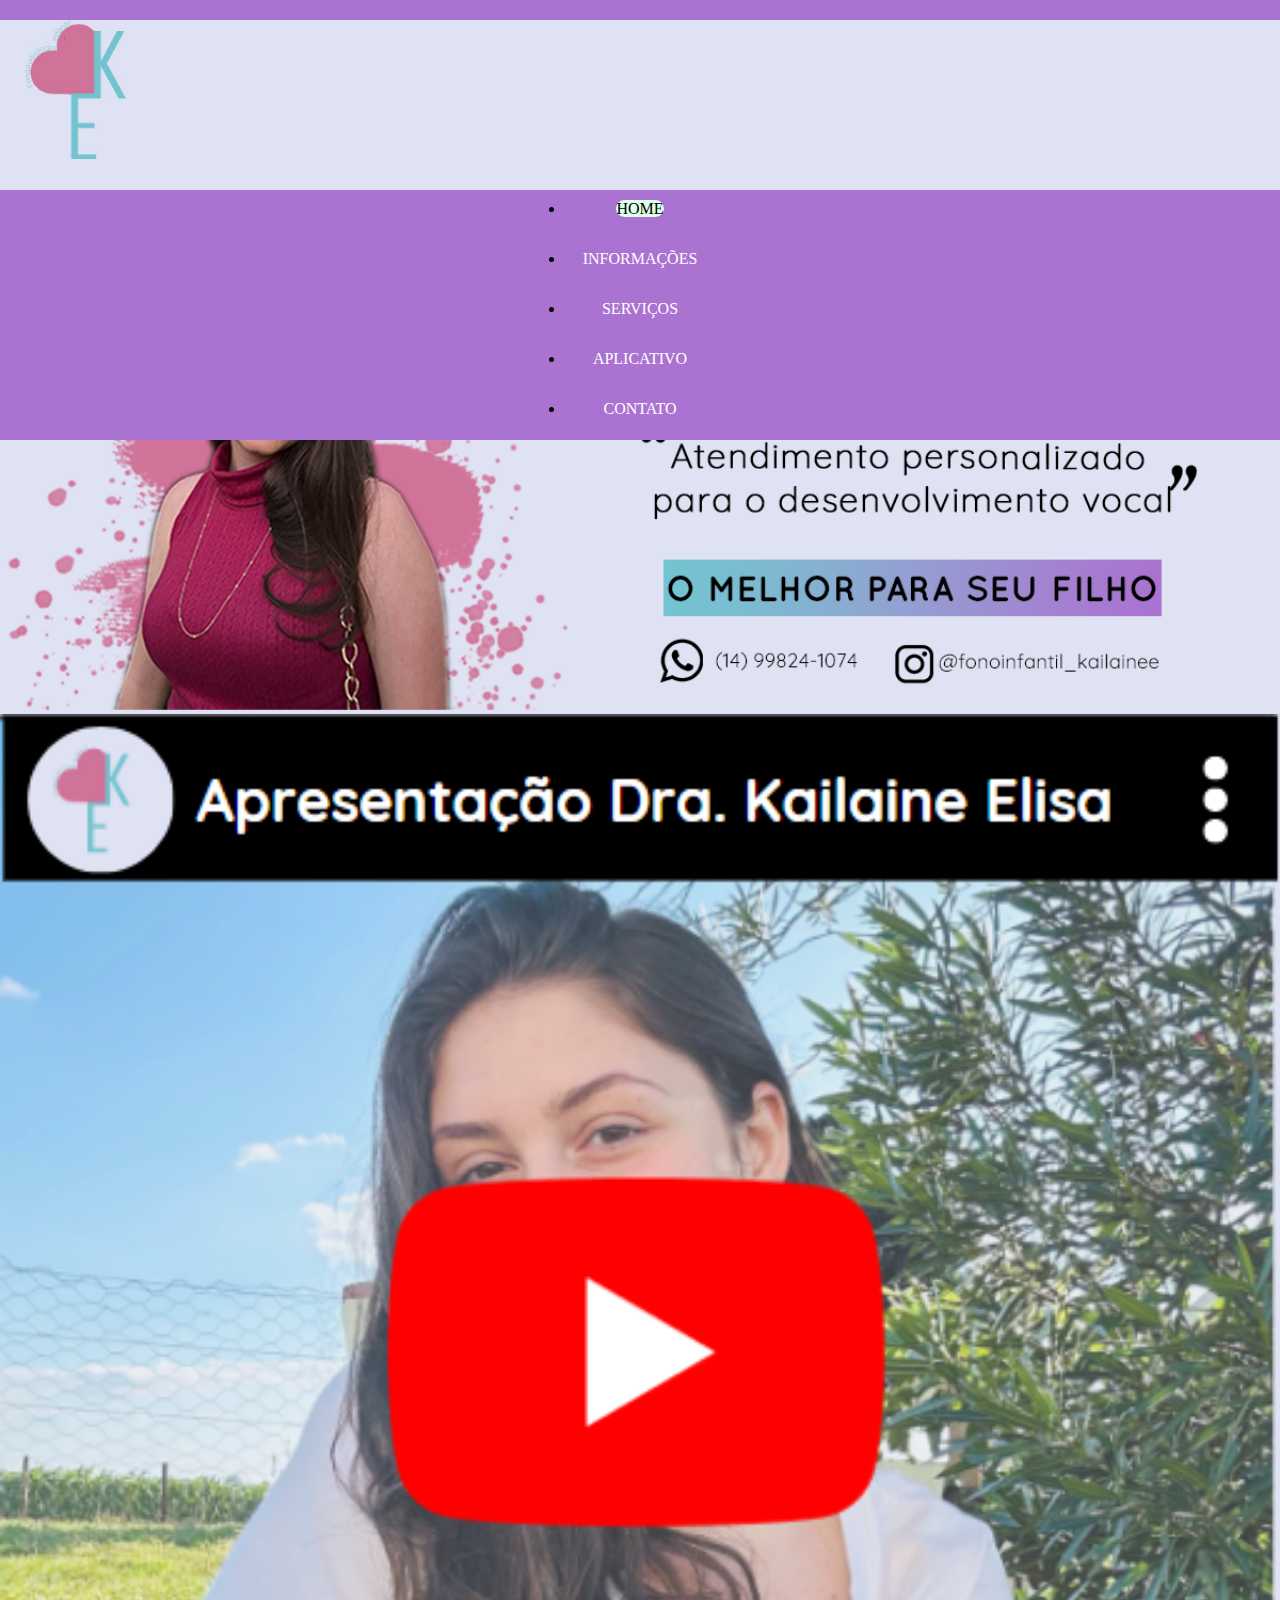
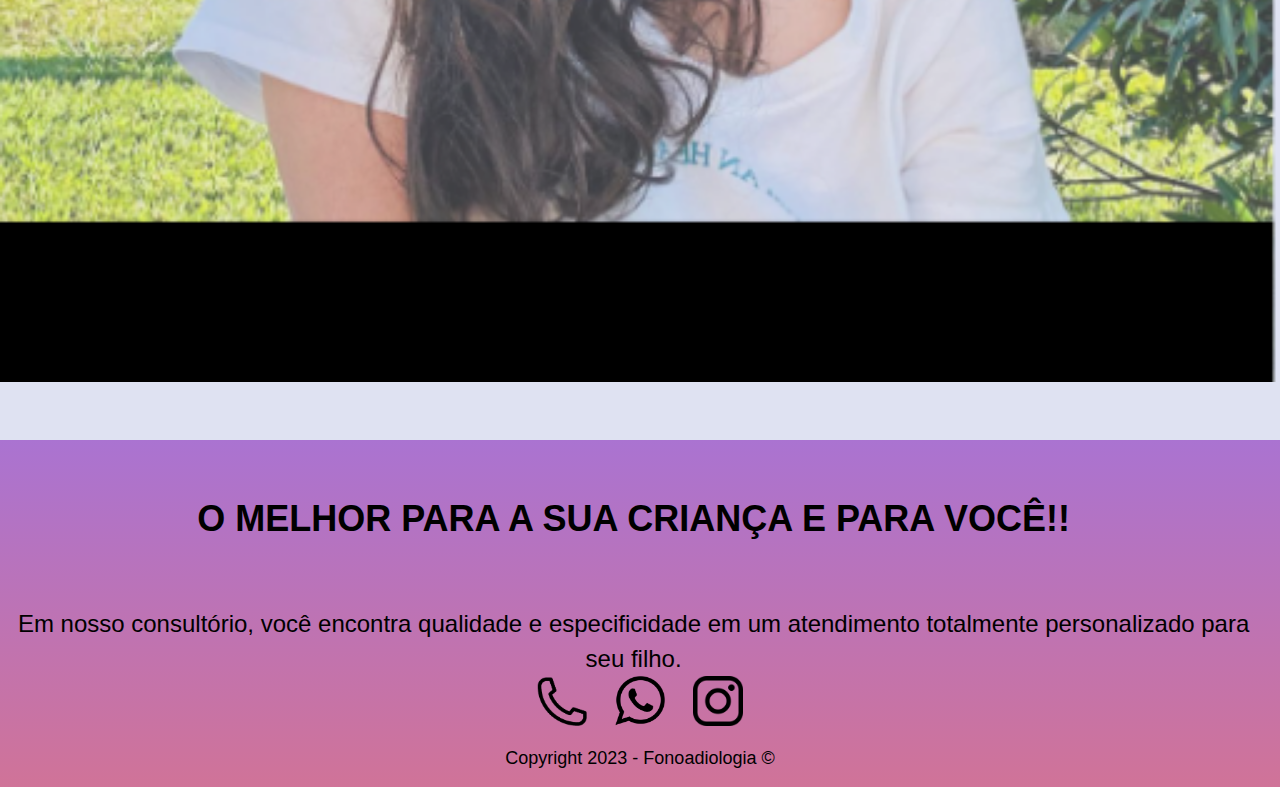
<file: index.html>
<!DOCTYPE html>
<html lang="pt-br">
<head>
    <meta charset="UTF-8">
    <meta http-equiv="X-UA-Compatible" content="IE=edge">
    <meta name="viewport" content="width=device-width, initial-scale=1.0">
    <title>Fonaudiologia</title>
    <link rel="stylesheet" href="https://stackpath.bootstrapcdn.com/bootstrap/4.1.3/css/bootstrap.min.css" integrity="sha384-MCw98/SFnGE8fJT3GXwEOngsV7Zt27NXFoaoApmYm81iuXoPkFOJwJ8ERdknLPMO" crossorigin="anonymous">
    <link rel="sgortcut icon" href="Imagens/logo transparente.png" type="image/x-icon">
    <link rel="stylesheet" type="text/css" href="style/style.css">
</head>
<body id="home" class="background">
    <header >
        <div class="menu_top">
            <div class="menu_top">
                <img class="m-3" src="Imagens/Logo2.jpg"  height="77%">
            </div>
        </div>
        
        <ul class="nav justify-content-center menu ">
            <li class="nav-item">
              <a class="nav-link active home" href="index.html">Home</a>
            </li>
            <li class="nav-item">
              <a class="nav-link" href="informacoes.html">Informações</a>
            </li>

            <li class="nav-item">
              <a class="nav-link" href="servicos.html">Serviços</a>
            </li>
            <li class="nav-item">
                <a class="nav-link" href="aplicativo.html">Aplicativo</a>
            </li>
            <li class="nav-item">
              <a class="nav-link" href="contato.html">Contato</a>
            </li>            
        </ul>
   





        

    <!--
        <nav class="navbar navbar-expand menu">
            <button class="navbar-toggler" type="button" data-toggle="collapse" data-target="#navbarSupportedContent" aria-controls="navbarSupportedContent" aria-expanded="false" aria-label="Toggle navigation">
              <span class="navbar-toggler-icon"></span>
            </button>
            <div class="collapse navbar-collapse" id="navbarSupportedContent">
                <ul class="navbar-nav mr-auto">
                    <li class="nav-item active">
                        <a class="nav-link home" href="Home.html">Home <span class="sr-only">(current)</span></a>
                    </li>
                    <li class="nav-item">
                        <a class="nav-link" href="Informações.html">Informações</a>
                    </li>
                    <li class="nav-item">
                        <a class="nav-link" href="Nosso Espaço.html" >Nosso Espaço<span class="sr-only">(current)</span></a>
                    </li>
                    <li class="nav-item">
                        <a class="nav-link" href="Serviços.html" >Serviços<span class="sr-only">(current)</span></a>
                    </li>
                    <li class="nav-item">
                        <a class="nav-link" href="Aplicativo.html">Aplicativo<span class="sr-only">(current)</span></a>
                    </li>
                </ul>
            </div>
        </nav>
        --> 

    </header>
    <main>



            <figure class="banner">
                    <img src="Imagens/Banner 1.png" width=100%>
             </figure>

            <div class="row">
                <figure class="col-sm-12  col-lg-4 m-2">
                    <img src="Imagens/vídeo_html.png" width="100%">
                </figure>
    
                <div class="frase_home col-xs-12  col-lg-7">
                    <h2>O MELHOR PARA A SUA CRIANÇA E PARA VOCÊ!!</h2>
                    <br><br>
                    <p>Em nosso consultório, você encontra qualidade e especificidade em um atendimento totalmente personalizado para seu filho.</p>
                </div>
            </div>              



    </main>
    <br> <br> <br>
    <footer>  
        <div class="roda">
            <br>
            <br>
            <a href="tel: +55(14)998241074" target="_blank">
            <img src="Imagens/Telefone.png"  alt="Icone telefone" title="Número de telefone" width="50">
            </a> &nbsp; &nbsp; &nbsp;
            <a href="https://wa.me/5514998241074?text=sua%mensagem" target="_blank">
            <img src="Imagens/whats_logo_01.png"  alt="Logo Whatsapp" title="Whatsapp" width="50">
            </a> &nbsp; &nbsp; &nbsp;
            <a href="https://wa.me/5514998241074?text=sua%mensagem" target="_blank">
            <img src="Imagens/inst_logo_01.png"  alt="Logo Instagram" title="Instagram" width="50">
            </a>
            <br>
            <br>
            <p>Copyright 2023 - Fonoadiologia &copy;</p>
            <br>
    </div>
</footer>
<script src="https://ajax.googleapis.com/ajax/libs/jquery/2.1.1/jquery.min.js"></script>
  
    <!-- Importando o js do bootstrap -->
    <script src="https://maxcdn.bootstrapcdn.com/bootstrap/3.3.7/js/bootstrap.min.js" integrity="sha384-Tc5IQib027qvyjSMfHjOMaLkfuWVxZxUPnCJA7l2mCWNIpG9mGCD8wGNIcPD7Txa" crossorigin="anonymous"></script>

    <!-- JavaScript (Opcional) -->
    <!-- jQuery primeiro, depois Popper.js, depois Bootstrap JS -->
    <script src="https://code.jquery.com/jquery-3.3.1.slim.min.js" integrity="sha384-q8i/X+965DzO0rT7abK41JStQIAqVgRVzpbzo5smXKp4YfRvH+8abtTE1Pi6jizo" crossorigin="anonymous"></script>
    <script src="https://cdnjs.cloudflare.com/ajax/libs/popper.js/1.14.3/umd/popper.min.js" integrity="sha384-ZMP7rVo3mIykV+2+9J3UJ46jBk0WLaUAdn689aCwoqbBJiSnjAK/l8WvCWPIPm49" crossorigin="anonymous"></script>
    <script src="https://stackpath.bootstrapcdn.com/bootstrap/4.1.3/js/bootstrap.min.js" integrity="sha384-ChfqqxuZUCnJSK3+MXmPNIyE6ZbWh2IMqE241rYiqJxyMiZ6OW/JmZQ5stwEULTy" crossorigin="anonymous"></script>
</body>
</html>
</file>
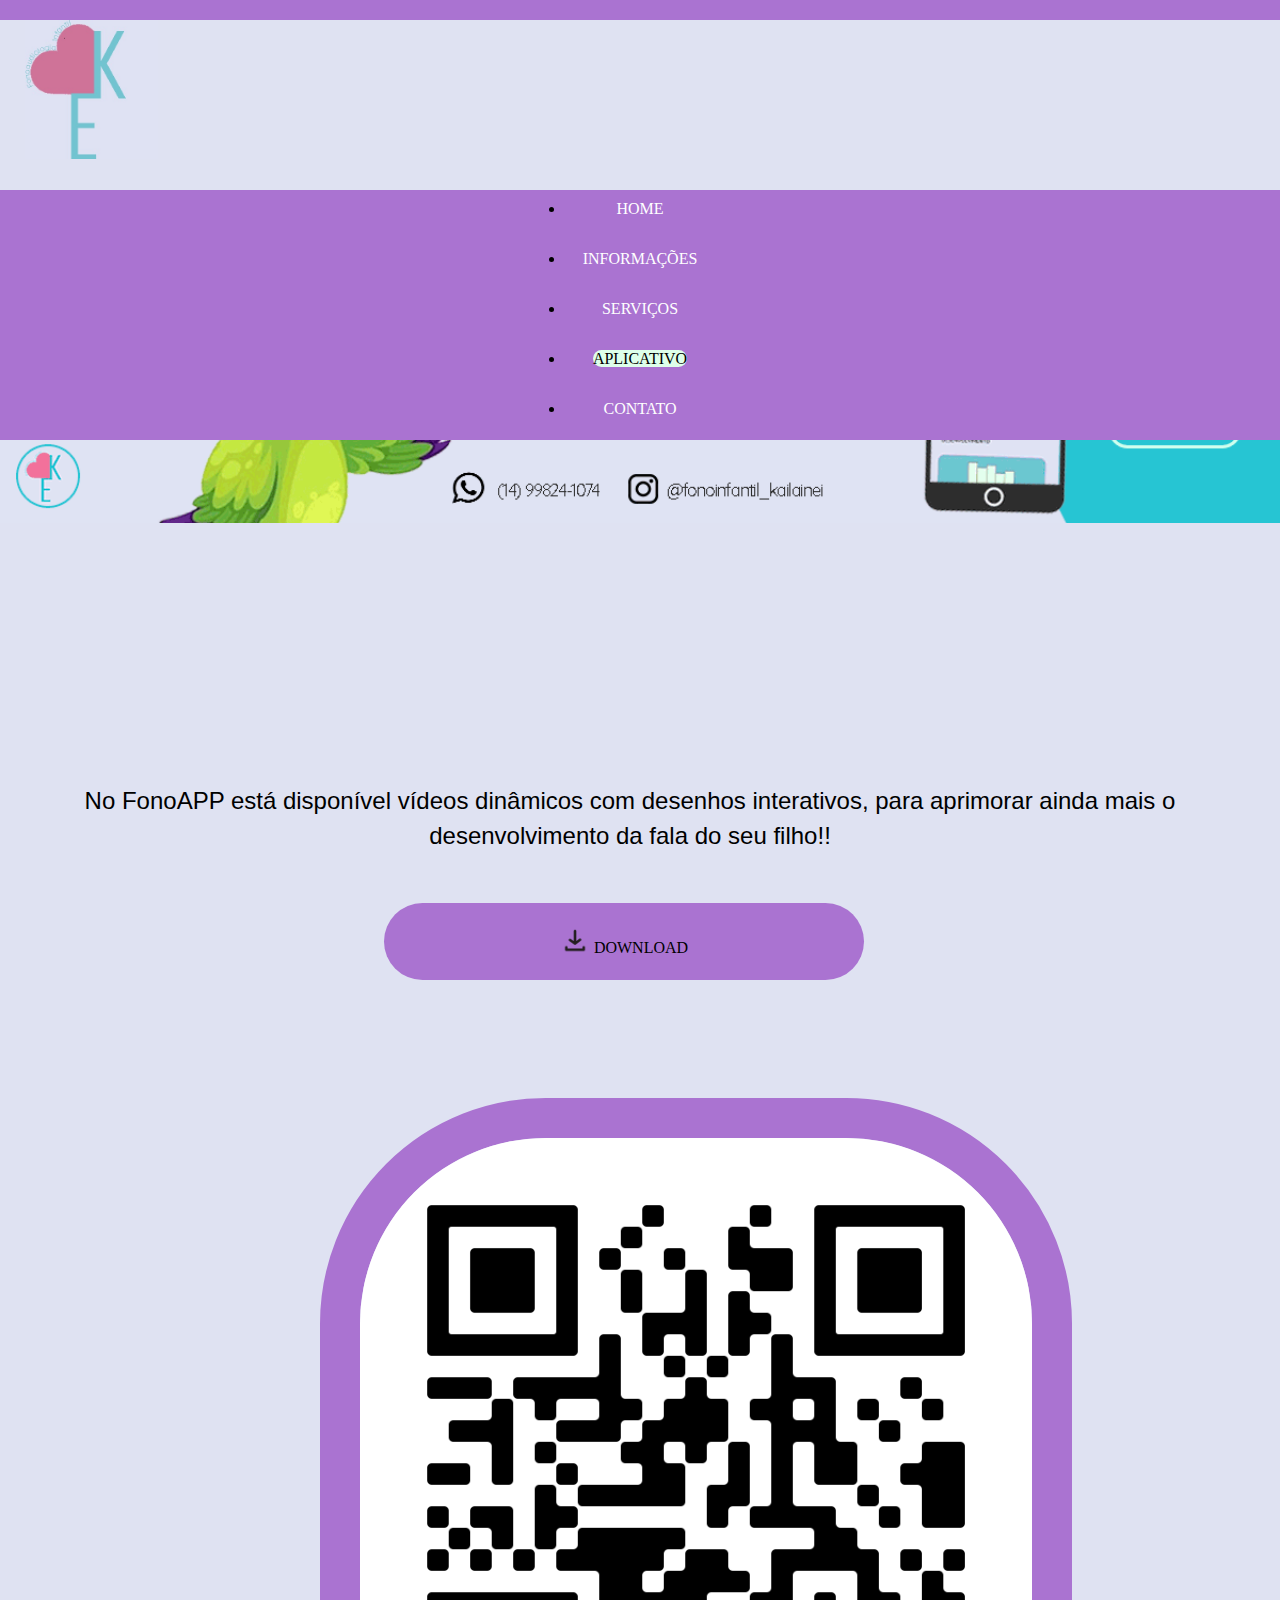
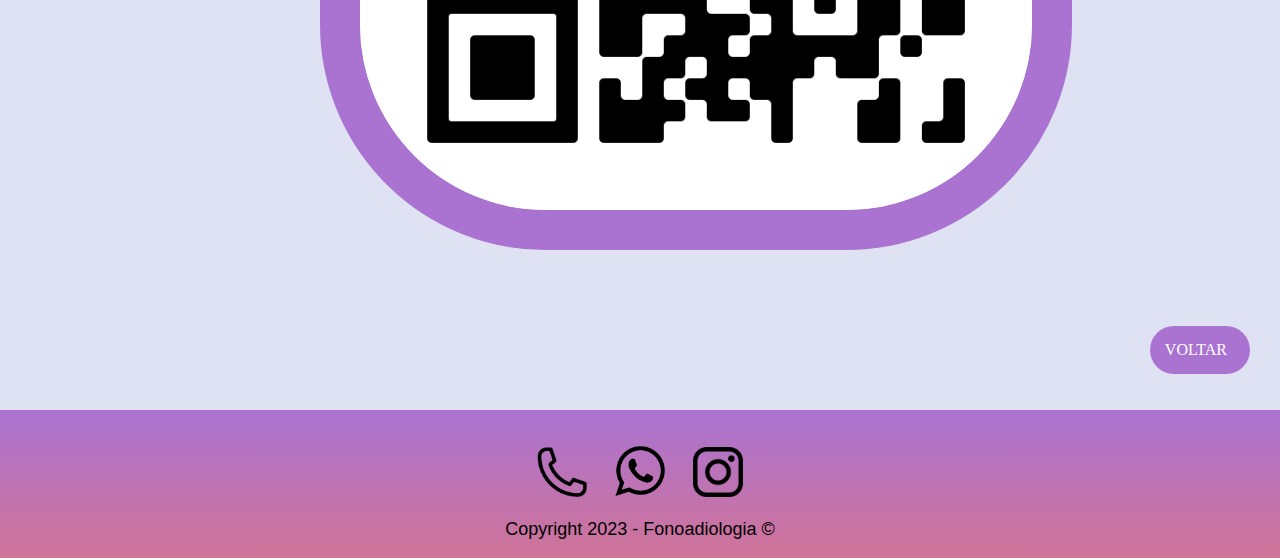
<file: aplicativo.html>
<!DOCTYPE html>
<html lang="pt-br">
<head>
    <meta charset="UTF-8">
    <meta http-equiv="X-UA-Compatible" content="IE=edge">
    <meta name="viewport" content="width=device-width, initial-scale=1.0">
    <title>Aplicativo</title>
    <title>Informações</title>
    <link rel="stylesheet" href="https://stackpath.bootstrapcdn.com/bootstrap/4.1.3/css/bootstrap.min.css" integrity="sha384-MCw98/SFnGE8fJT3GXwEOngsV7Zt27NXFoaoApmYm81iuXoPkFOJwJ8ERdknLPMO" crossorigin="anonymous">
    <link rel="shortcut icon" href="Imagens/logo transparente.png" type="image/x-icon">
    <link rel="stylesheet" type="text/css" href="style/style.css">
<body id="aplicativo" class="background">
    <header>
        <div class="menu_top">
            <div class="menu_top">
                <img class="m-3" src="Imagens/Logo2.jpg"  height="77%">
            </div>
        </div>
        <ul class="nav justify-content-center menu">
            <li class="nav-item">
              <a class="nav-link active" href="index.html">Home</a>
            </li>
            <li class="nav-item">
              <a class="nav-link" href="informacoes.html">Informações</a>
            </li>
            <li class="nav-item">
              <a class="nav-link" href="servicos.html">Serviços</a>
            </li>
            <li class="nav-item">
                <a class="nav-link aplicativo" href="aplicativo.html">Aplicativo</a>
            </li>
            <li class="nav-item">
                <a class="nav-link" href="contato.html">Contato</a>
            </li>  
        </ul>
    </header>
    <main>
        <div>
            <figure class="banner">
                <img src="Imagens/Banner3.gif" width=100%>
            </figure>

                <div class="row">
                    <div class="col-md-6 col-sm-12">
                        
                        <div class="frase4">

                            <p>No FonoAPP está disponível vídeos dinâmicos com desenhos interativos, para aprimorar ainda mais o desenvolvimento da fala do seu filho!!</p>
                        </div>
                        <div class="download">
                            <a href="file:///C:/Users/Aluno/Desktop/Projeto%20-%20Fono/Imagens/FonoApp.pdf" target="_blank">
                                <img src="Imagens/Icone de Download.png" width="30px">
                                DOWNLOAD
                            </a>
                        </div>

                    </div>

                    <div class="col-md-6 col-sm-12">
                        <br> <br> <br>
                        <figure class="Qrcode">
                            <img src="Imagens/QR CODE.png" width="70%">
                        </figure>
                    </div>
                </div>
    </main>
       <br> <br> <br> <br>
    <nav class="voltar">
        <a href="index.html">Voltar</a> &nbsp;
        </nav>
       
    <div class="clear"></div>
       <br> <br>
    <footer>
            <div class="roda">
                <br>
                <br>
                <a href="tel: +55(14)998241074" target="_blank">
                <img src="Imagens/Telefone.png"  alt="Icone telefone" title="Número de telefone" width="50">
                </a> &nbsp; &nbsp; &nbsp;
                <a href="https://wa.me/5514998241074?text=sua%mensagem" target="_blank">
                <img src="Imagens/whats_logo_01.png"  alt="Logo Whatsapp" title="Whatsapp" width="50">
                </a> &nbsp; &nbsp; &nbsp;
                <a href="https://wa.me/5514998241074?text=sua%mensagem" target="_blank">
                <img src="Imagens/inst_logo_01.png"  alt="Logo Instagram" title="Instagram" width="50">
                </a>
                <br>
                <br>
                <p>Copyright 2023 - Fonoadiologia &copy;</p>
                <br>
        </div>
    </footer>
    <script src="https://ajax.googleapis.com/ajax/libs/jquery/2.1.1/jquery.min.js"></script>
    <!-- Importando o js do bootstrap -->
    <script src="https://maxcdn.bootstrapcdn.com/bootstrap/3.3.7/js/bootstrap.min.js" integrity="sha384-Tc5IQib027qvyjSMfHjOMaLkfuWVxZxUPnCJA7l2mCWNIpG9mGCD8wGNIcPD7Txa" crossorigin="anonymous"></script>
    <!-- JavaScript (Opcional) -->
    <!-- jQuery primeiro, depois Popper.js, depois Bootstrap JS -->
    <script src="https://code.jquery.com/jquery-3.3.1.slim.min.js" integrity="sha384-q8i/X+965DzO0rT7abK41JStQIAqVgRVzpbzo5smXKp4YfRvH+8abtTE1Pi6jizo" crossorigin="anonymous"></script>
    <script src="https://cdnjs.cloudflare.com/ajax/libs/popper.js/1.14.3/umd/popper.min.js" integrity="sha384-ZMP7rVo3mIykV+2+9J3UJ46jBk0WLaUAdn689aCwoqbBJiSnjAK/l8WvCWPIPm49" crossorigin="anonymous"></script>
    <script src="https://stackpath.bootstrapcdn.com/bootstrap/4.1.3/js/bootstrap.min.js" integrity="sha384-ChfqqxuZUCnJSK3+MXmPNIyE6ZbWh2IMqE241rYiqJxyMiZ6OW/JmZQ5stwEULTy" crossorigin="anonymous"></script>
</body>
</html>
</file>
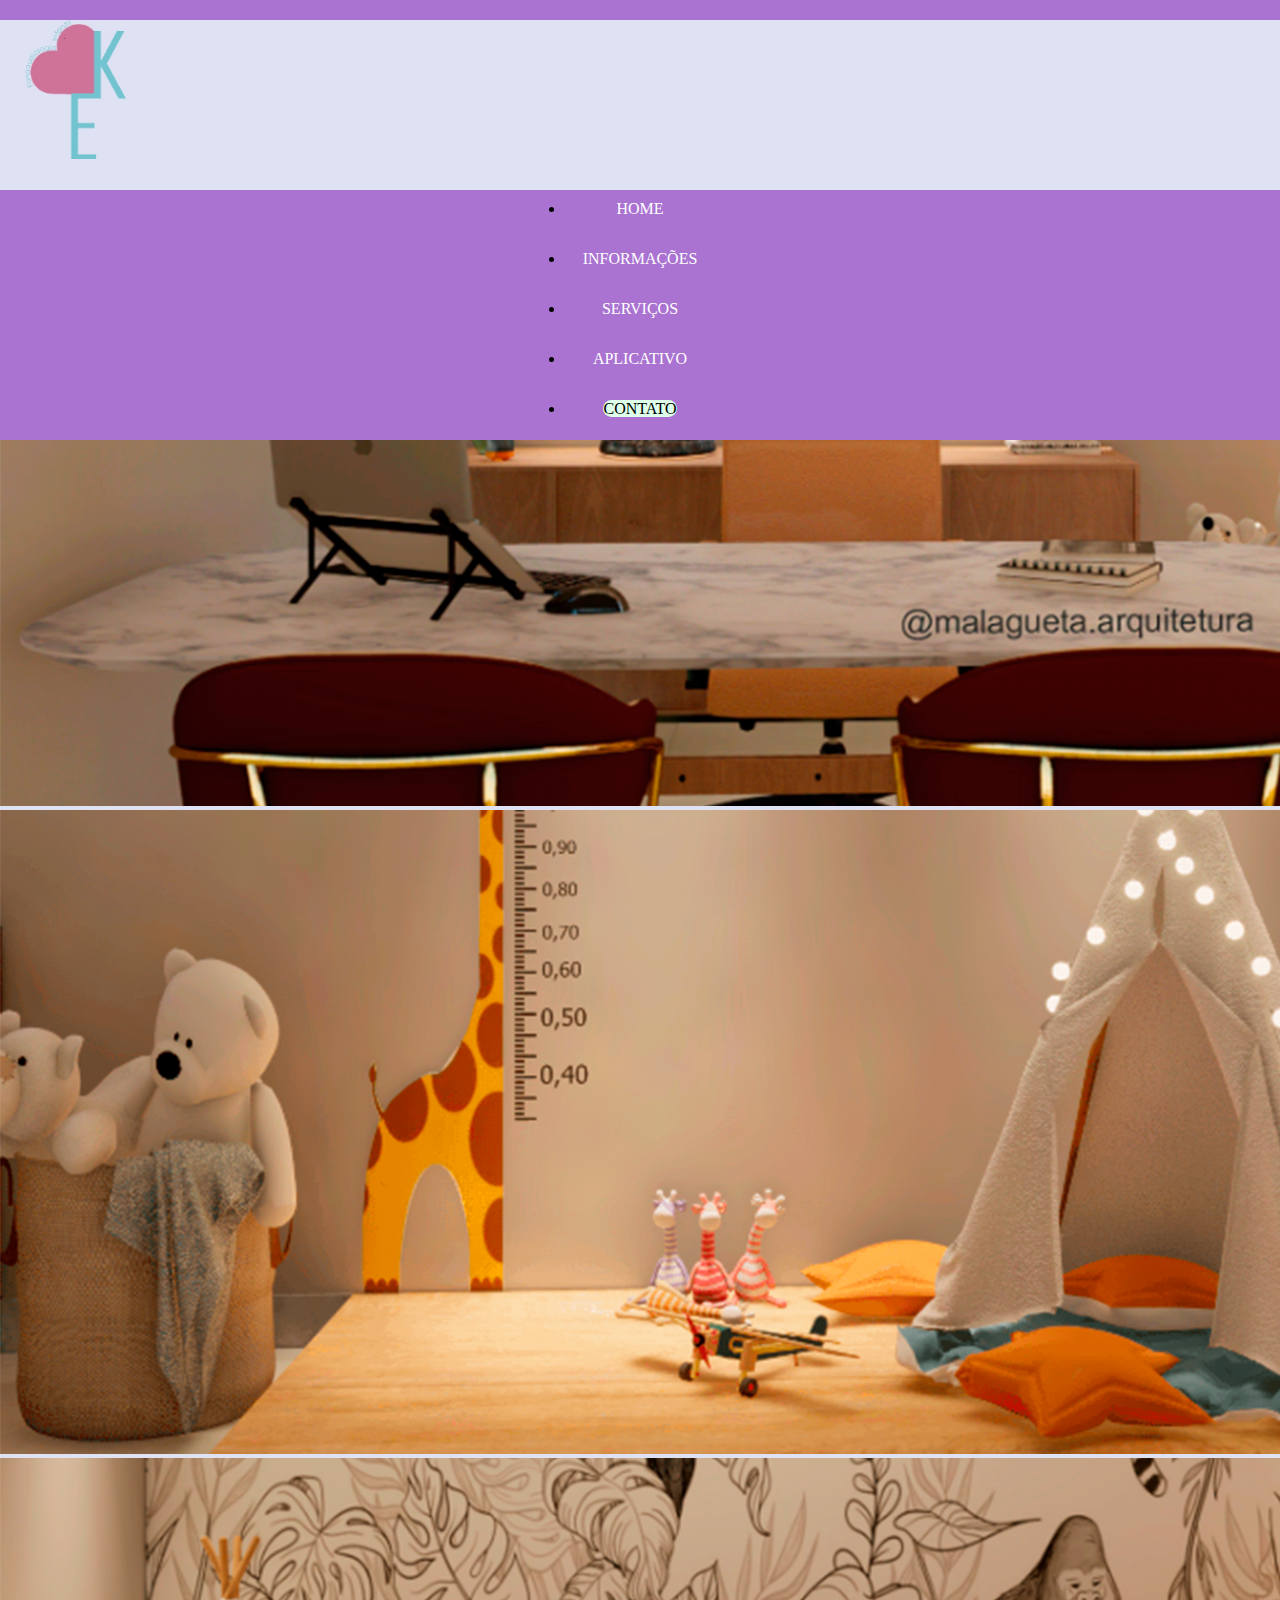
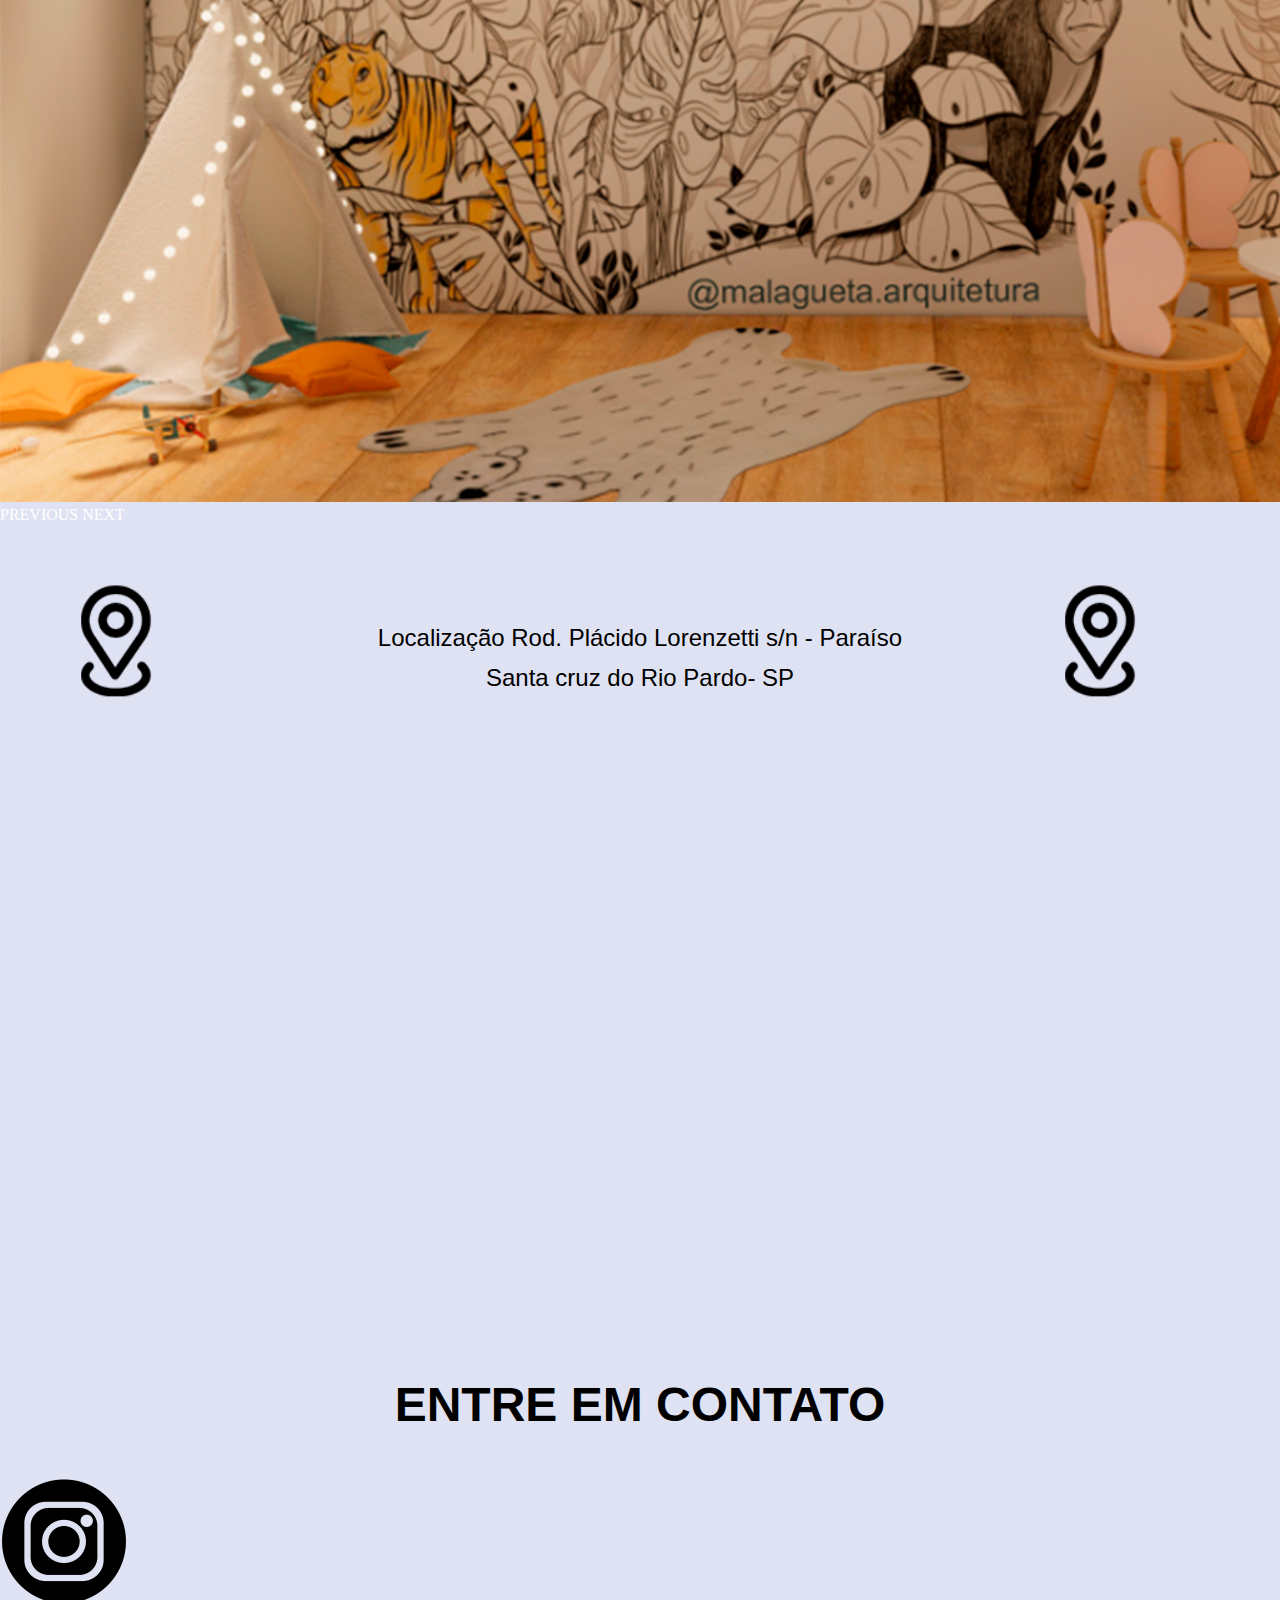
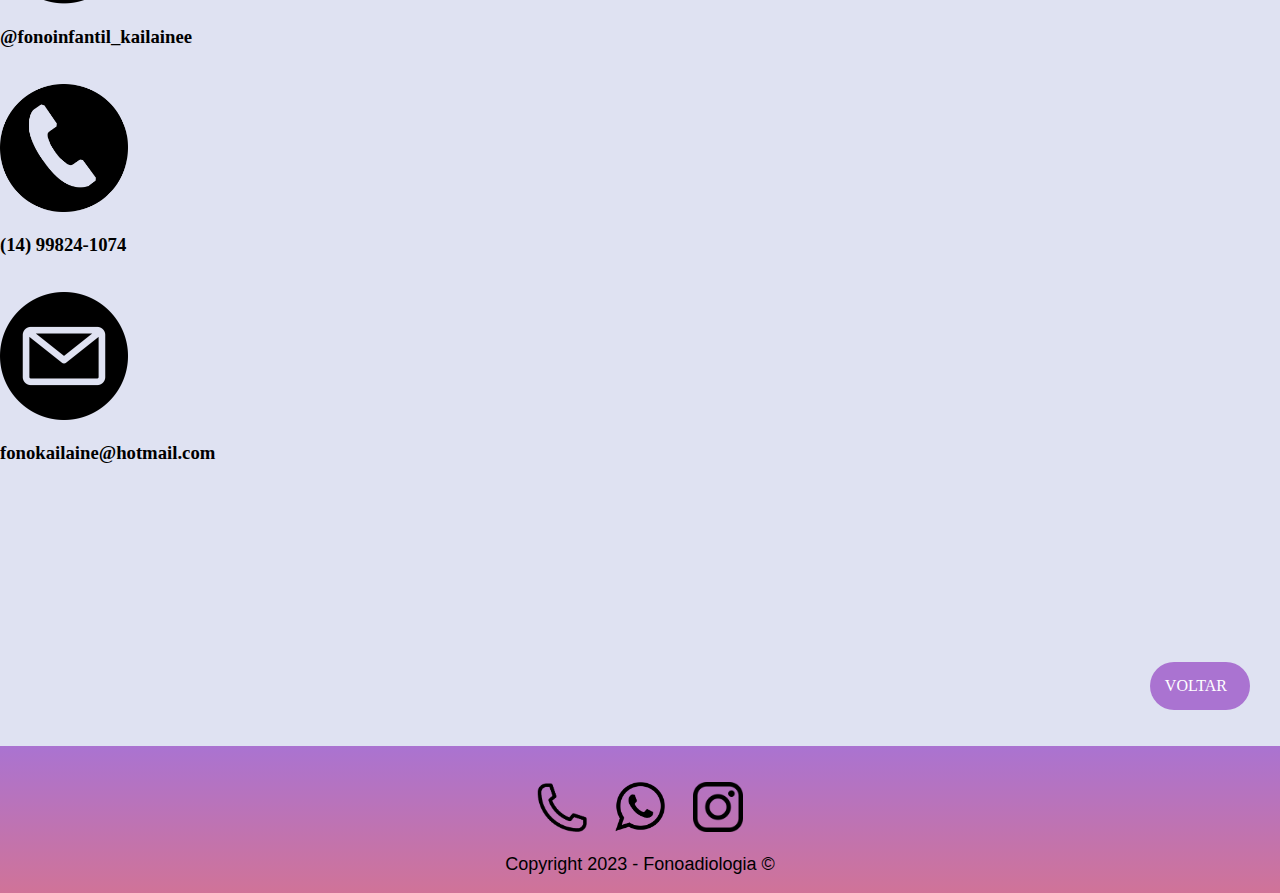
<file: contato.html>
<!DOCTYPE html>
<html lang="pt-br">
<head>
    <meta charset="UTF-8">
    <meta http-equiv="X-UA-Compatible" content="IE=edge">
    <meta name="viewport" content="width=device-width, initial-scale=1.0">
    <title>Contato</title>
    <link rel="stylesheet" href="https://stackpath.bootstrapcdn.com/bootstrap/4.1.3/css/bootstrap.min.css" integrity="sha384-MCw98/SFnGE8fJT3GXwEOngsV7Zt27NXFoaoApmYm81iuXoPkFOJwJ8ERdknLPMO" crossorigin="anonymous">
    <link rel="sgortcut icon" href="Imagens/logo transparente.png" type="image/x-icon">
    <link rel="stylesheet" type="text/css" href="style/style.css">
</head>
<body id="contato" class="background">
    <header>
        <div class="menu_top">
            <div class="menu_top">
                <img class="m-3" src="Imagens/Logo2.jpg"  height="77%">
            </div>
        </div>
        <ul class="nav justify-content-center menu">
            <li class="nav-item">
              <a class="nav-link active" href="index.html">Home</a>
            </li>
            <li class="nav-item">
              <a class="nav-link" href="informacoes.html">Informações</a>
            </li>
            <li class="nav-item">
              <a class="nav-link" href="servicos.html">Serviços</a>
            </li>
            <li class="nav-item">
                <a class="nav-link" href="aplicativo.html">Aplicativo</a>
            </li>
            <li class="nav-item">
                <a class="nav-link contato" href="contato.html">Contato</a>
            </li>  
        </ul>
    </header>
    <main>
        <br> <br> <br> <br> <br> <br> <br> <br> <br>
        <div id="carouselExampleControls" class="carousel slide" data-ride="carousel">
            <div class="carousel-inner">
              <div class="carousel-item active">
                <img class="d-block w-100" src="Imagens/espaco1.png" alt="First slide">
              </div>
              <div class="carousel-item">
                <img class="d-block w-100" src="Imagens/espaco2.png" alt="Second slide">
              </div>
              <div class="carousel-item">
                <img class="d-block w-100" src="Imagens/espaco3.png" alt="Third slide">
              </div>
            </div>
            <a class="carousel-control-prev" href="#carouselExampleControls" role="button" data-slide="prev">
              <span class="carousel-control-prev-icon" aria-hidden="true"></span>
              <span class="sr-only">Previous</span>
            </a>
            <a class="carousel-control-next" href="#carouselExampleControls" role="button" data-slide="next">
              <span class="carousel-control-next-icon" aria-hidden="true"></span>
              <span class="sr-only">Next</span>
            </a>
        </div>

        <br>
        <br>
        <br>
        <br>
        <br>
        <br>
        <br>
        <br>

        <div class="row">
            <div class="col-lg-7 col-sm-12">
                <div class="subtítulo2">
                    <p>Localização Rod. Plácido Lorenzetti s/n - Paraíso</p>
                    <p>Santa cruz do Rio Pardo- SP </p>
                </div>
                <figure class="loc_dir">
                    <img src="Imagens/locali.png" width="95%">
                </figure>    
                <nav class="loc">
                    <iframe src="https://www.google.com/maps/embed?pb=!1m18!1m12!1m3!1d3608.752943753466!2d-49.64953898508336!3d-22.885360685022658!2m3!1f0!2f0!3f0!3m2!1i1024!2i768!4f13.1!3m3!1m2!1s0x94c06ba12b56f4bd%3A0x8f4c27231ca2d1e!2sSesi%20Santa%20Cruz%20do%20Rio%20Pardo!5e1!3m2!1spt-BR!2sbr!4v1678728890621!5m2!1spt-BR!2sbr" width="95%" height="562.5" style="border:0;" allowfullscreen="" loading="lazy" referrerpolicy="no-referrer-when-downgrade"></iframe>
                </nav>
            </div>
            <div class="col-lg-5 col-sm-12">
                <div class="frase7">
                    <h2>ENTRE EM CONTATO</h2>
                </div>                
                <br>
                <br>
                <br>
                <figure class="contato1">
                    <img src="Imagens/iconeP.png"  width="10%" height="10%"alt="foto" alt="foto">
                    <br> <br>
                    <figcaption><h3>@fonoinfantil_kailainee</h3></figcaption>
                </figure>
                <br> <br>        
                <figure class="contato1">
                    <img src="Imagens/TelP.png"  width="10%" height="10%"alt="foto" alt="foto02">
                    <br> <br>
                    <figcaption><h3>(14) 99824-1074</h3>
                </figure>
                    <br> <br>                
                <figure class="contato1">
                    <img src="Imagens/EmailP.png"  width="10%" height="10%"alt="foto">
                    <br> <br>
                    <figcaption><h3>fonokailaine@hotmail.com</h3> </figcaption>
                </figure>
                <br> <br>
            </div>


        </div>
            <br>
            <br>
            <br>
            <br>
            <br>
        <div class="clear"></div>
        <br>
        <br>
        <br>
        <br>
        <nav class="voltar">
        <a href="index.html">Voltar</a> &nbsp;
        </nav>
        <div class="clear"></div>
        <br>
        <br>
    </main>

    <footer>
        <div class="roda">
            <br>
            <br>
            <a href="tel: +55(14)998241074" target="_blank">
            <img src="Imagens/Telefone.png"  alt="Icone telefone" title="Número de telefone" width="50">
            </a> &nbsp; &nbsp; &nbsp;
            <a href="https://wa.me/5514998241074?text=sua%mensagem" target="_blank">
            <img src="Imagens/whats_logo_01.png"  alt="Logo Whatsapp" title="Whatsapp" width="50">
            </a> &nbsp; &nbsp; &nbsp;
            <a href="https://wa.me/5514998241074?text=sua%mensagem" target="_blank">
            <img src="Imagens/inst_logo_01.png"  alt="Logo Instagram" title="Instagram" width="50">
            </a>
            <br>
            <br>
            <p>Copyright 2023 - Fonoadiologia &copy;</p>
            <br>
        </div>
    </footer>
    <script src="https://ajax.googleapis.com/ajax/libs/jquery/2.1.1/jquery.min.js"></script>
    <!-- Importando o js do bootstrap -->
    <script src="https://maxcdn.bootstrapcdn.com/bootstrap/3.3.7/js/bootstrap.min.js" integrity="sha384-Tc5IQib027qvyjSMfHjOMaLkfuWVxZxUPnCJA7l2mCWNIpG9mGCD8wGNIcPD7Txa" crossorigin="anonymous"></script>
    <!-- JavaScript (Opcional) -->
    <!-- jQuery primeiro, depois Popper.js, depois Bootstrap JS -->
    <script src="https://code.jquery.com/jquery-3.3.1.slim.min.js" integrity="sha384-q8i/X+965DzO0rT7abK41JStQIAqVgRVzpbzo5smXKp4YfRvH+8abtTE1Pi6jizo" crossorigin="anonymous"></script>
    <script src="https://cdnjs.cloudflare.com/ajax/libs/popper.js/1.14.3/umd/popper.min.js" integrity="sha384-ZMP7rVo3mIykV+2+9J3UJ46jBk0WLaUAdn689aCwoqbBJiSnjAK/l8WvCWPIPm49" crossorigin="anonymous"></script>
    <script src="https://stackpath.bootstrapcdn.com/bootstrap/4.1.3/js/bootstrap.min.js" integrity="sha384-ChfqqxuZUCnJSK3+MXmPNIyE6ZbWh2IMqE241rYiqJxyMiZ6OW/JmZQ5stwEULTy" crossorigin="anonymous"></script>
</body>
</html>
</file>
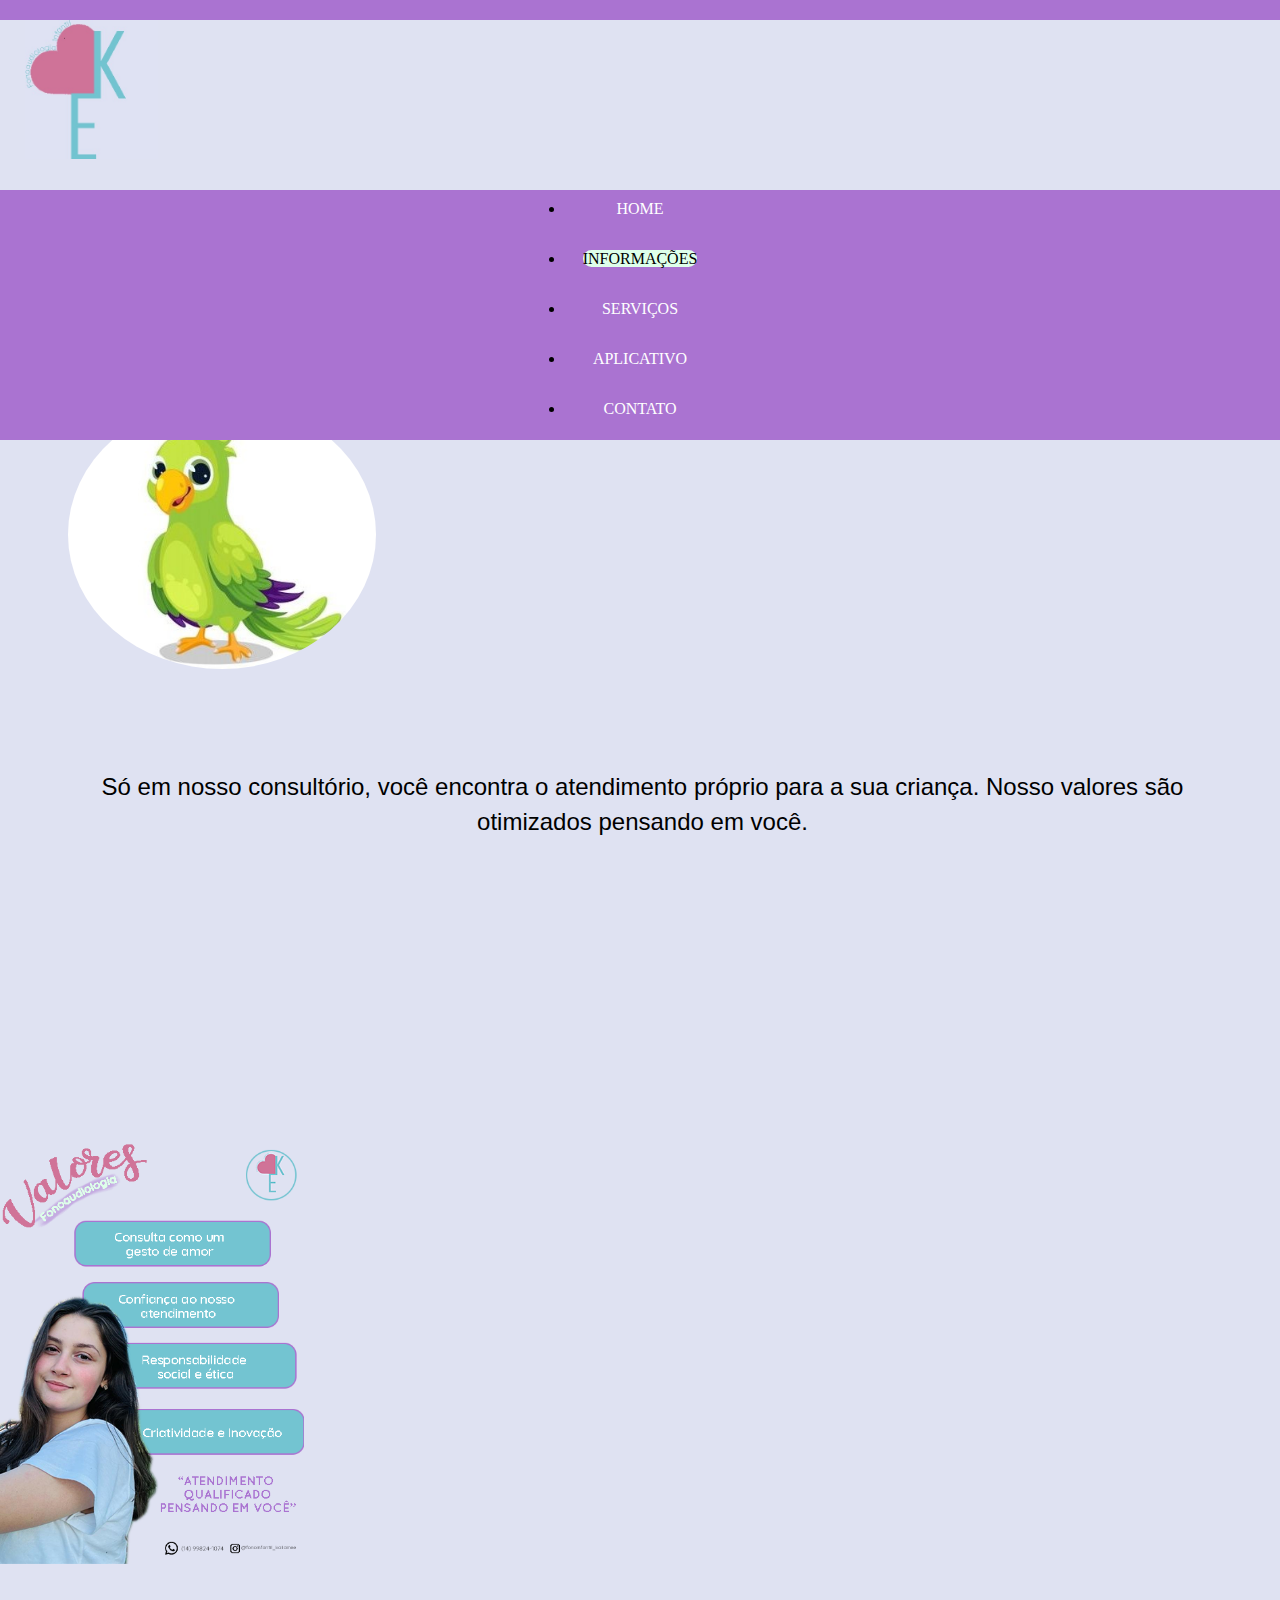
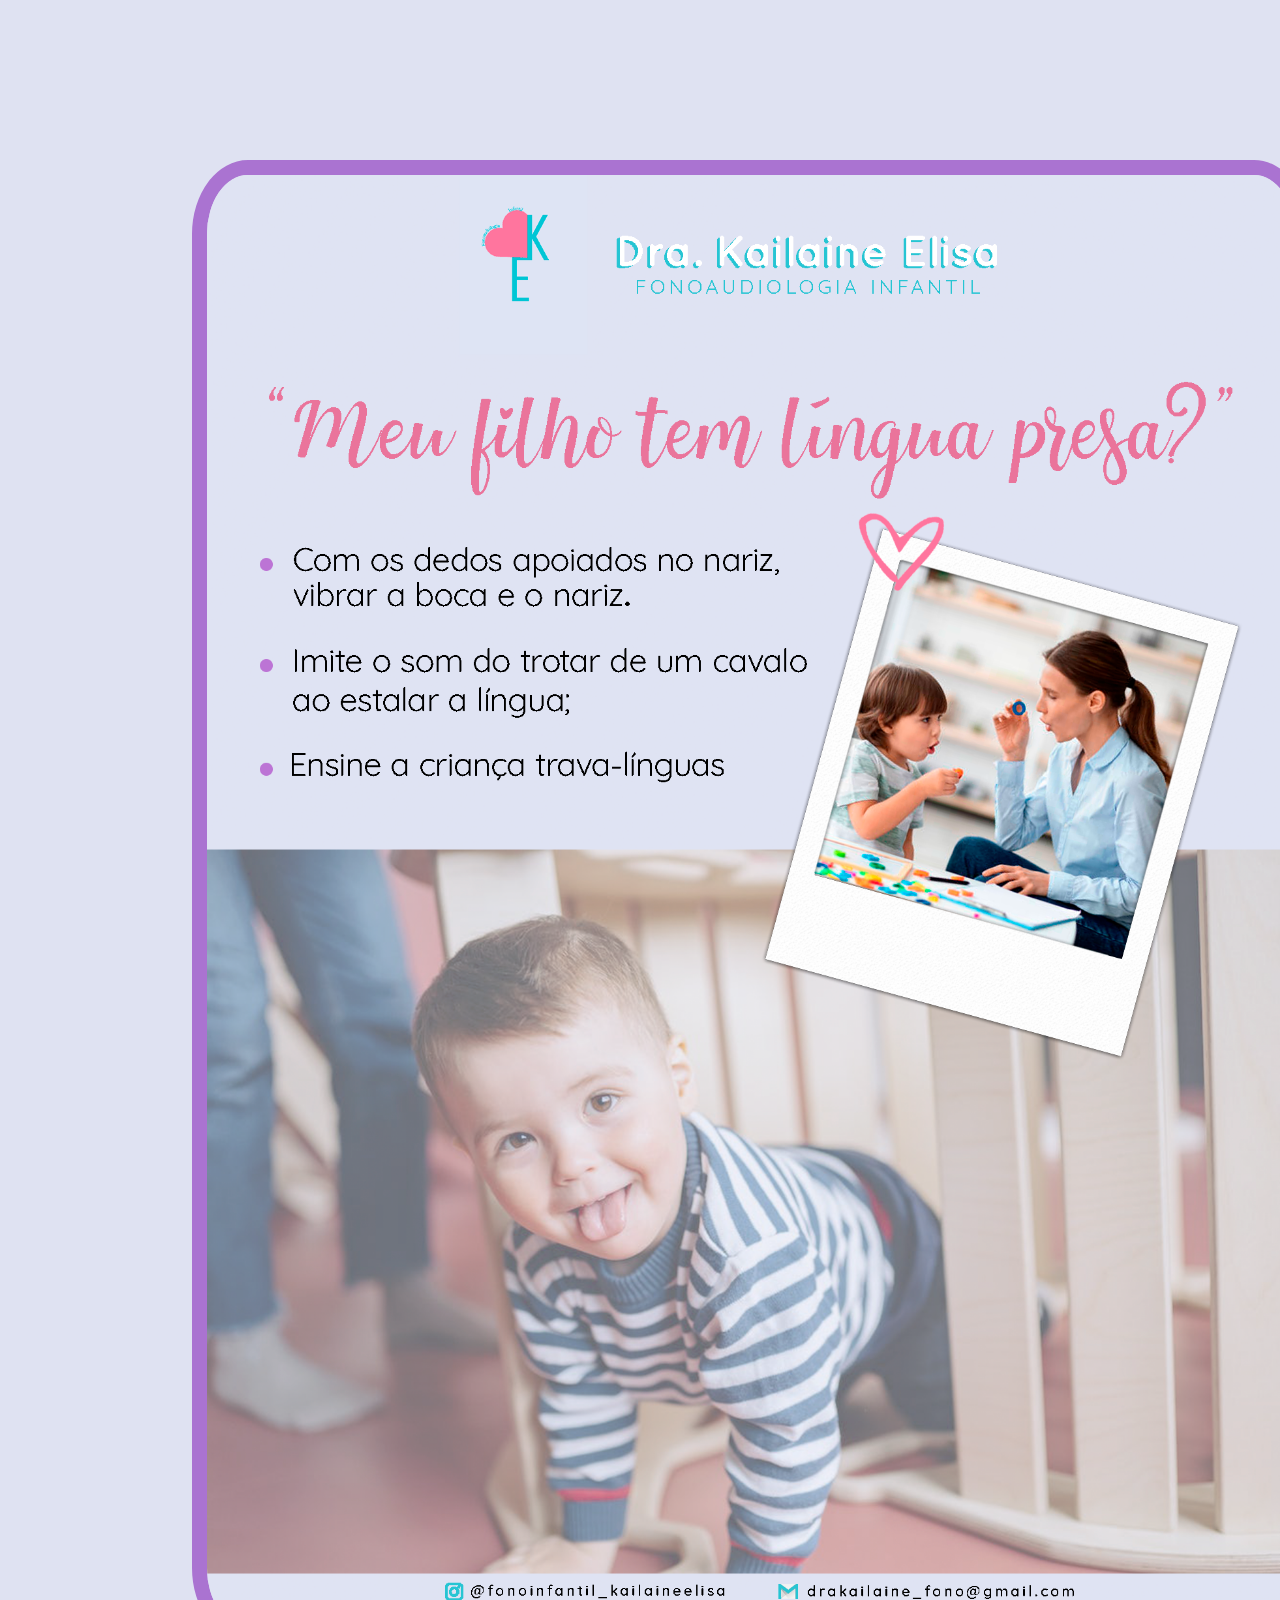
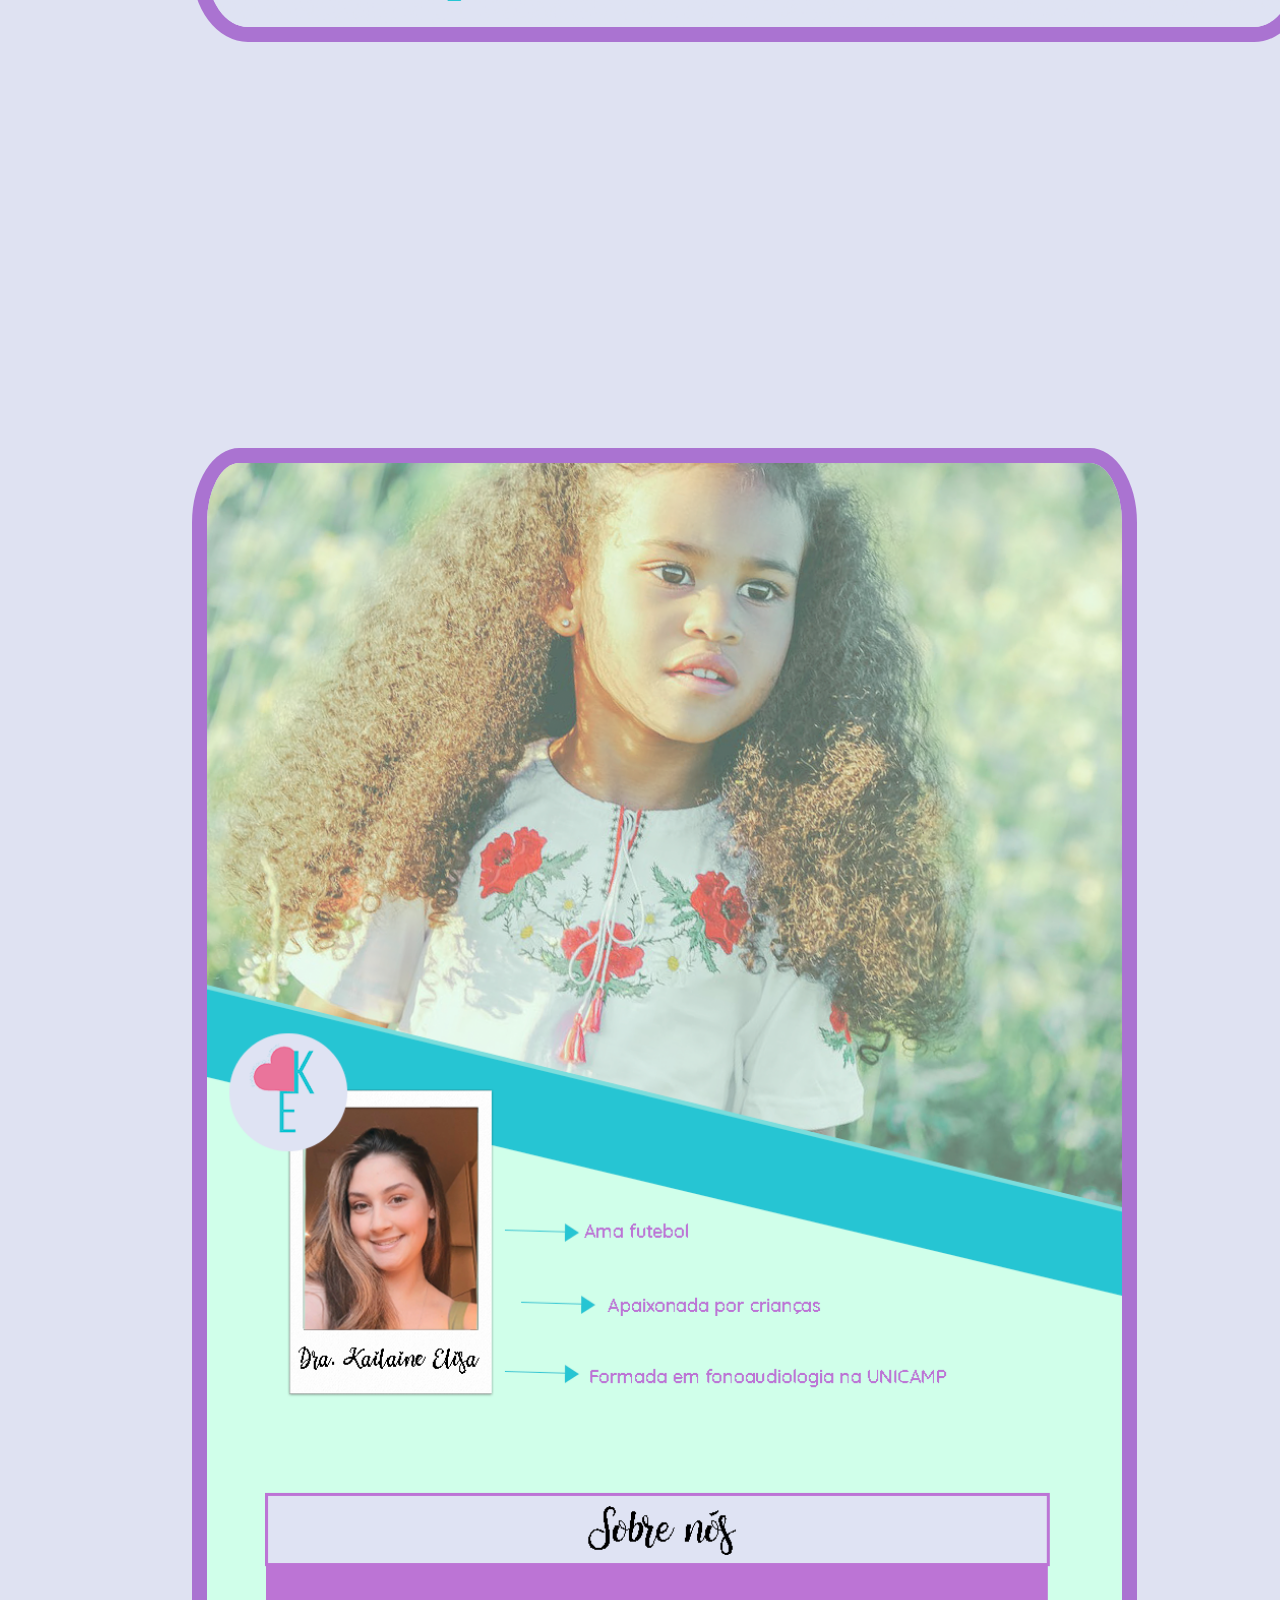
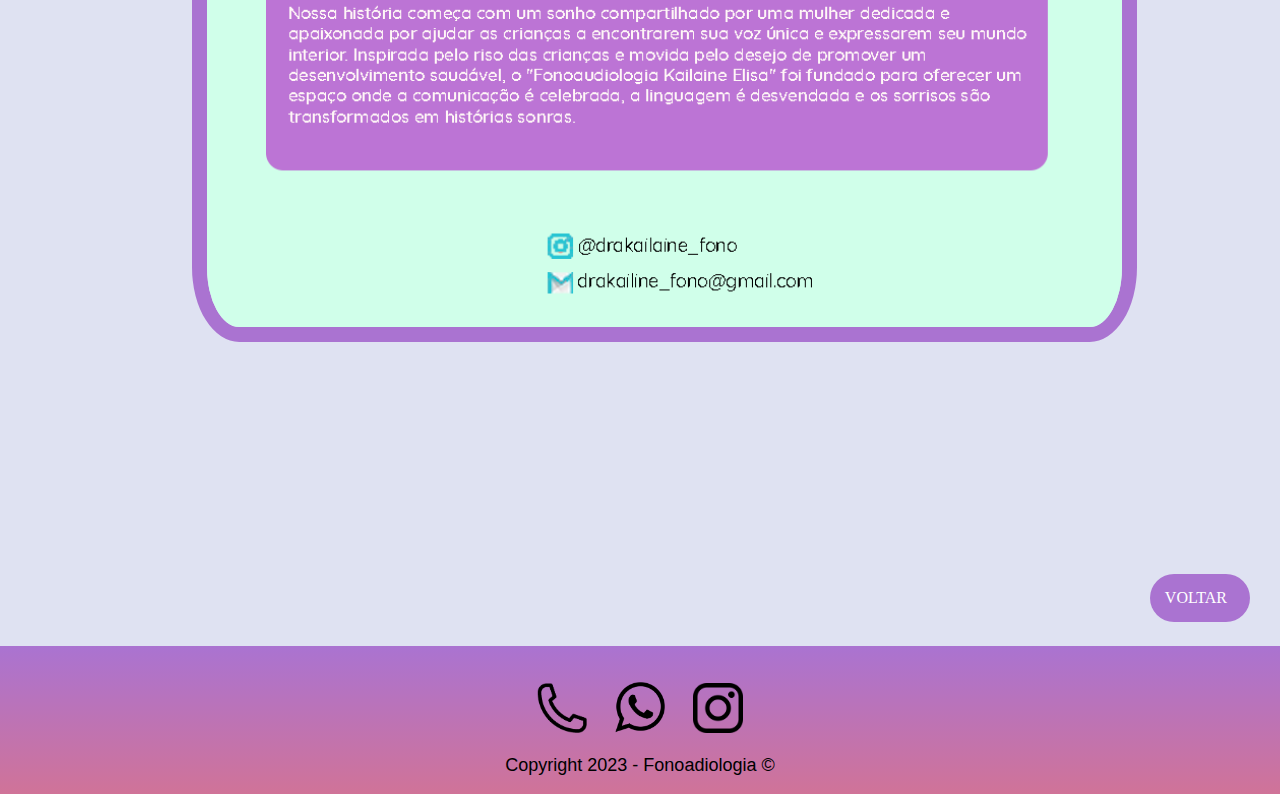
<file: informacoes.html>
<!DOCTYPE html>
<html lang="pt-br">
<head>
    <meta charset="UTF-8">
    <meta http-equiv="X-UA-Compatible" content="IE=edge">
    <meta name="viewport" content="width=device-width, initial-scale=1.0">
    <title>Informações</title>
    <link rel="stylesheet" href="https://stackpath.bootstrapcdn.com/bootstrap/4.1.3/css/bootstrap.min.css" integrity="sha384-MCw98/SFnGE8fJT3GXwEOngsV7Zt27NXFoaoApmYm81iuXoPkFOJwJ8ERdknLPMO" crossorigin="anonymous">
    <link rel="sgortcut icon" href="Imagens/logo transparente.png" type="image/x-icon">
    <link rel="stylesheet" type="text/css" href="style/style.css">
</head>
<body id="informações" class="background">
    <header>
        <div class="menu_top">
            <div class="menu_top">
                <img class="m-3" src="Imagens/Logo2.jpg"  height="77%">
            </div>
        </div>
        <ul class="nav justify-content-center menu">
            <li class="nav-item">
              <a class="nav-link active" href="index.html">Home</a>
            </li>
            <li class="nav-item">
              <a class="nav-link informações" href="informacoes.html">Informações</a>
            </li>
            <li class="nav-item">
              <a class="nav-link" href="servicos.html">Serviços</a>
            </li>
            <li class="nav-item">
                <a class="nav-link" href="aplicativo.html">Aplicativo</a>
            </li>
            <li class="nav-item">
                <a class="nav-link" href="contato.html">Contato</a>
            </li>  
        </ul>
    </header>
    <main>
        <div class="row">
            <div class="col-lg-7 col-md-6 col-sm-12 col-xs-12">
                <figure class="maps">
                    <img  class="" src="Imagens/papagaio logo-2 - Copia.jpg" width="80%">
                </figure>
                <div class="frase2">
                    <p>Só em nosso consultório, você encontra o atendimento próprio para a sua criança. Nosso valores são otimizados pensando em você.</p>
                </div>
            </div>
            <figure class="banner4 col-lg-5 col-md-6 col-sm-12 col-xs-12">
                <img src="Imagens/Banner 4 .png" width="67.5%">
            </figure>
        </div>
        <br> <br>
        <div class="row ">
            <div class="col-lg-6 col-md-6 col-sm-12 col-xs-12 banners ">
                <img src="Imagens/Banner 8.png" width="85%">
            </div>
            <br>
            <div class="col-lg-6 col-md-6 col-sm-12 col-xs-12 banners ">
                <img src="Imagens/Banner 9.png" width="71.5%">
            </div>
        </div>
        <br> <br> 
        <nav class="voltar">
            <a href="index.html">Voltar</a> &nbsp;
        </nav>
    </main>
    <br> <br>  <br> <br>  
    <div class="clear"></div>
    <footer>
        <div class="roda">
            <br>
            <br>
            <a href="tel: +55(14)998241074" target="_blank">
            <img src="Imagens/Telefone.png"  alt="Icone telefone" title="Número de telefone" width="50">
            </a> &nbsp; &nbsp; &nbsp;
            <a href="https://wa.me/5514998241074?text=sua%mensagem" target="_blank">
            <img src="Imagens/whats_logo_01.png"  alt="Logo Whatsapp" title="Whatsapp" width="50">
            </a> &nbsp; &nbsp; &nbsp;
            <a href="https://wa.me/5514998241074?text=sua%mensagem" target="_blank">
            <img src="Imagens/inst_logo_01.png"  alt="Logo Instagram" title="Instagram" width="50">
            </a>
            <br>
            <br>
            <p>Copyright 2023 - Fonoadiologia &copy;</p>
            <br>
        </div>
    </footer>
    <script src="https://ajax.googleapis.com/ajax/libs/jquery/2.1.1/jquery.min.js"></script>

    <!-- Importando o js do bootstrap -->
    <script src="https://maxcdn.bootstrapcdn.com/bootstrap/3.3.7/js/bootstrap.min.js" integrity="sha384-Tc5IQib027qvyjSMfHjOMaLkfuWVxZxUPnCJA7l2mCWNIpG9mGCD8wGNIcPD7Txa" crossorigin="anonymous"></script>
    <!-- JavaScript (Opcional) -->
    <!-- jQuery primeiro, depois Popper.js, depois Bootstrap JS -->
    <script src="https://code.jquery.com/jquery-3.3.1.slim.min.js" integrity="sha384-q8i/X+965DzO0rT7abK41JStQIAqVgRVzpbzo5smXKp4YfRvH+8abtTE1Pi6jizo" crossorigin="anonymous"></script>
    <script src="https://cdnjs.cloudflare.com/ajax/libs/popper.js/1.14.3/umd/popper.min.js" integrity="sha384-ZMP7rVo3mIykV+2+9J3UJ46jBk0WLaUAdn689aCwoqbBJiSnjAK/l8WvCWPIPm49" crossorigin="anonymous"></script>
    <script src="https://stackpath.bootstrapcdn.com/bootstrap/4.1.3/js/bootstrap.min.js" integrity="sha384-ChfqqxuZUCnJSK3+MXmPNIyE6ZbWh2IMqE241rYiqJxyMiZ6OW/JmZQ5stwEULTy" crossorigin="anonymous"></script>
</body>
</html>
</file>
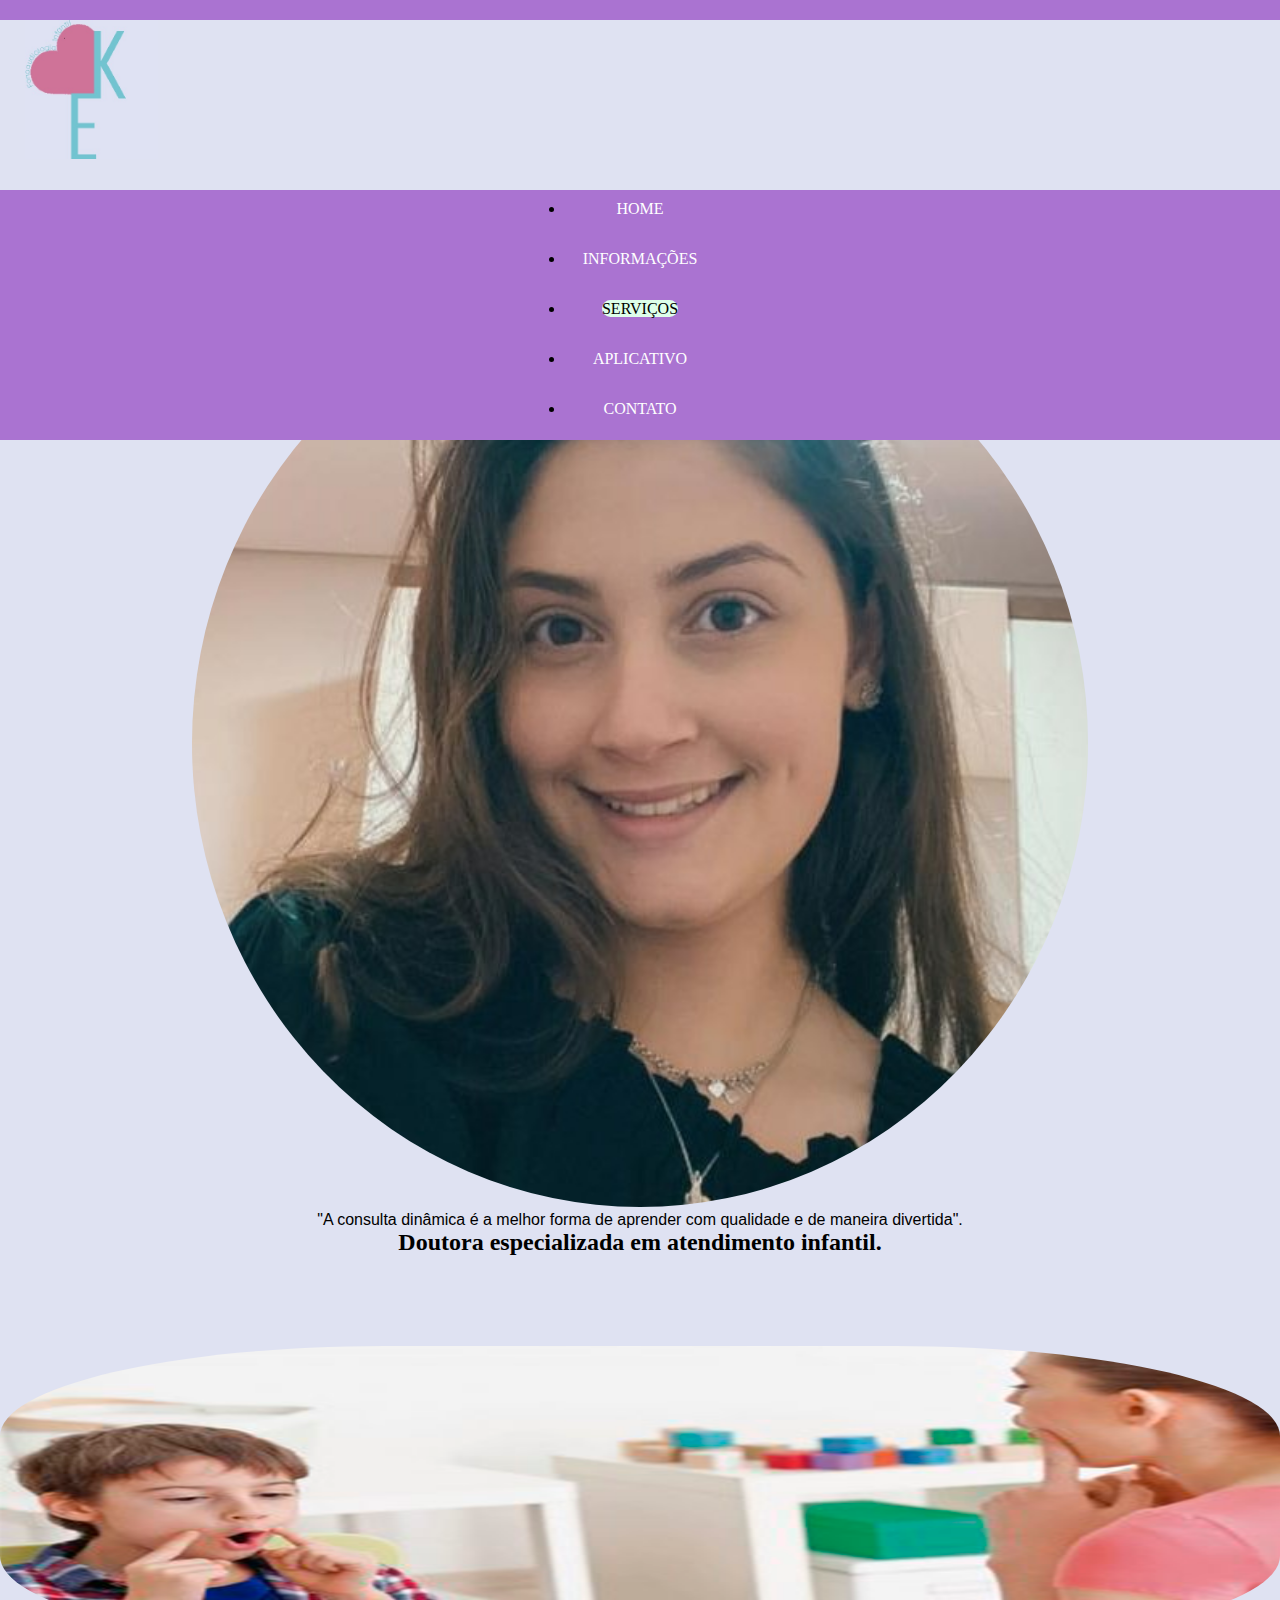
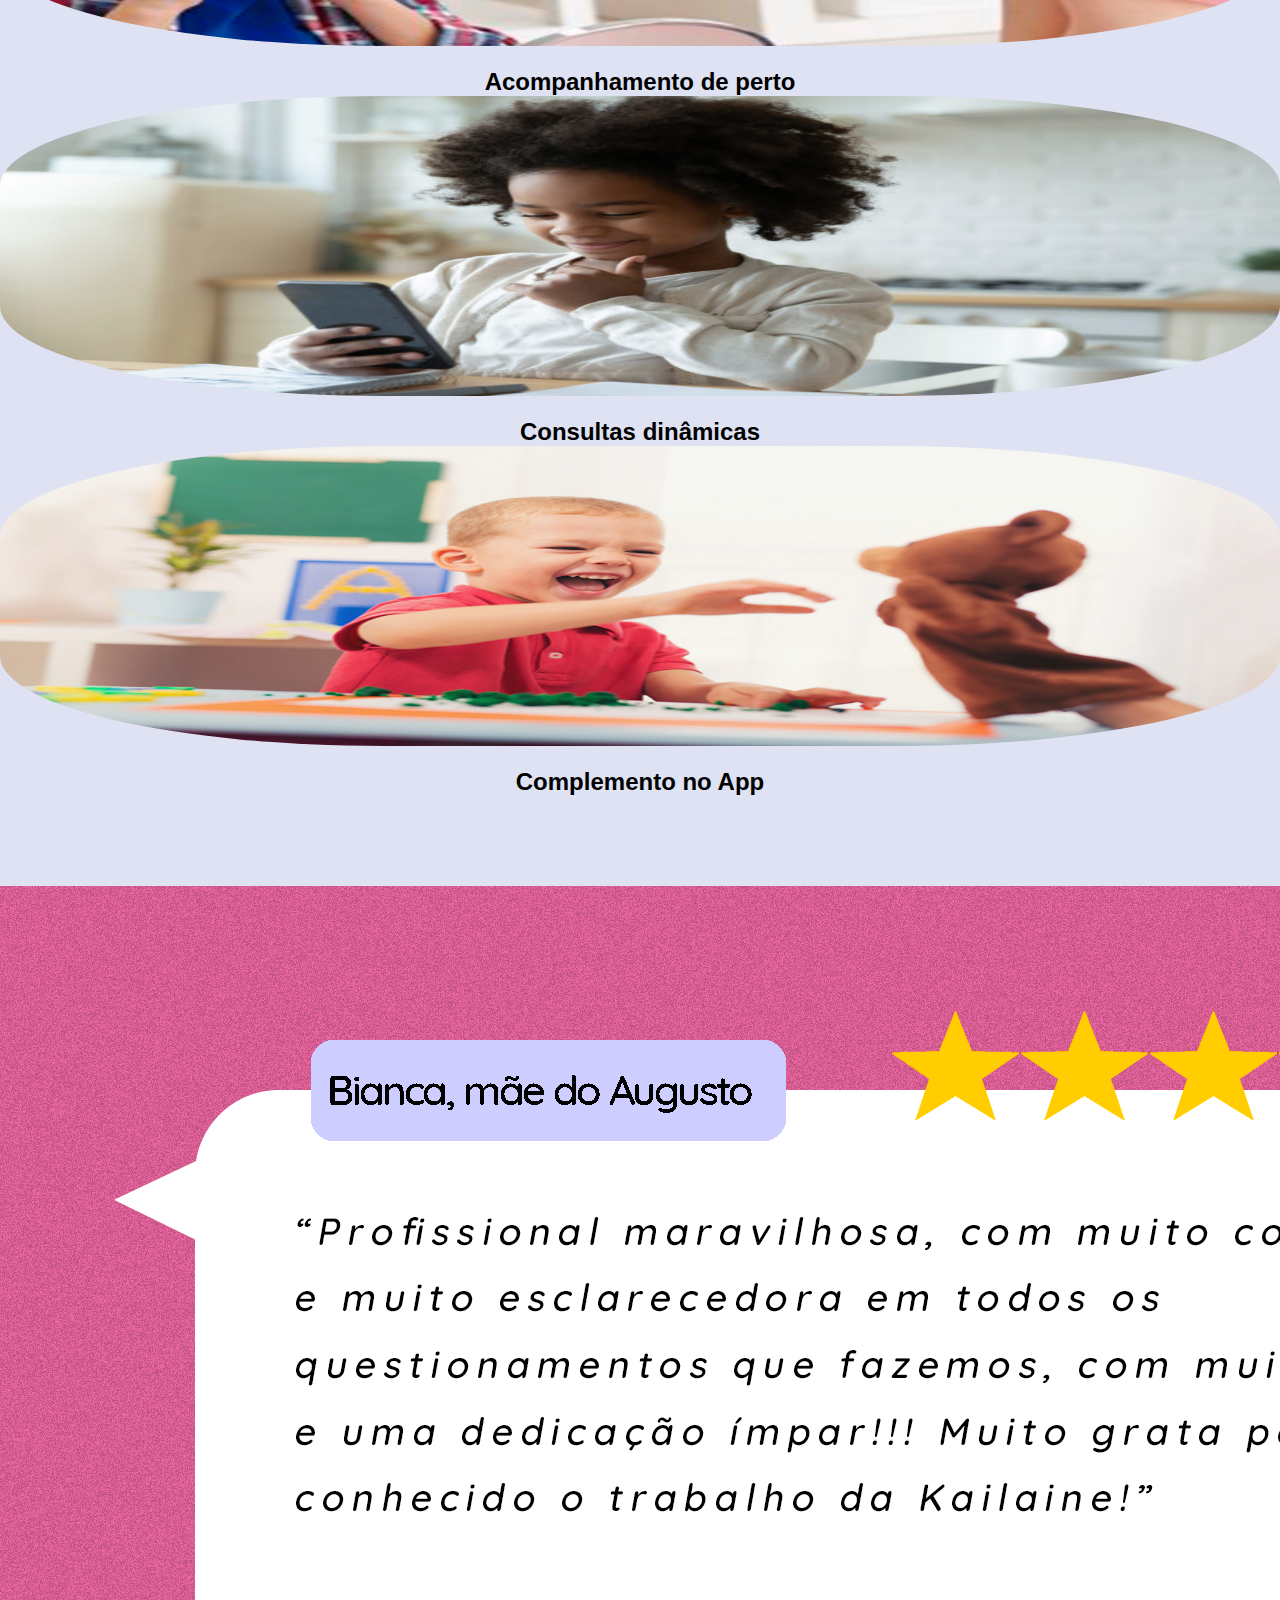
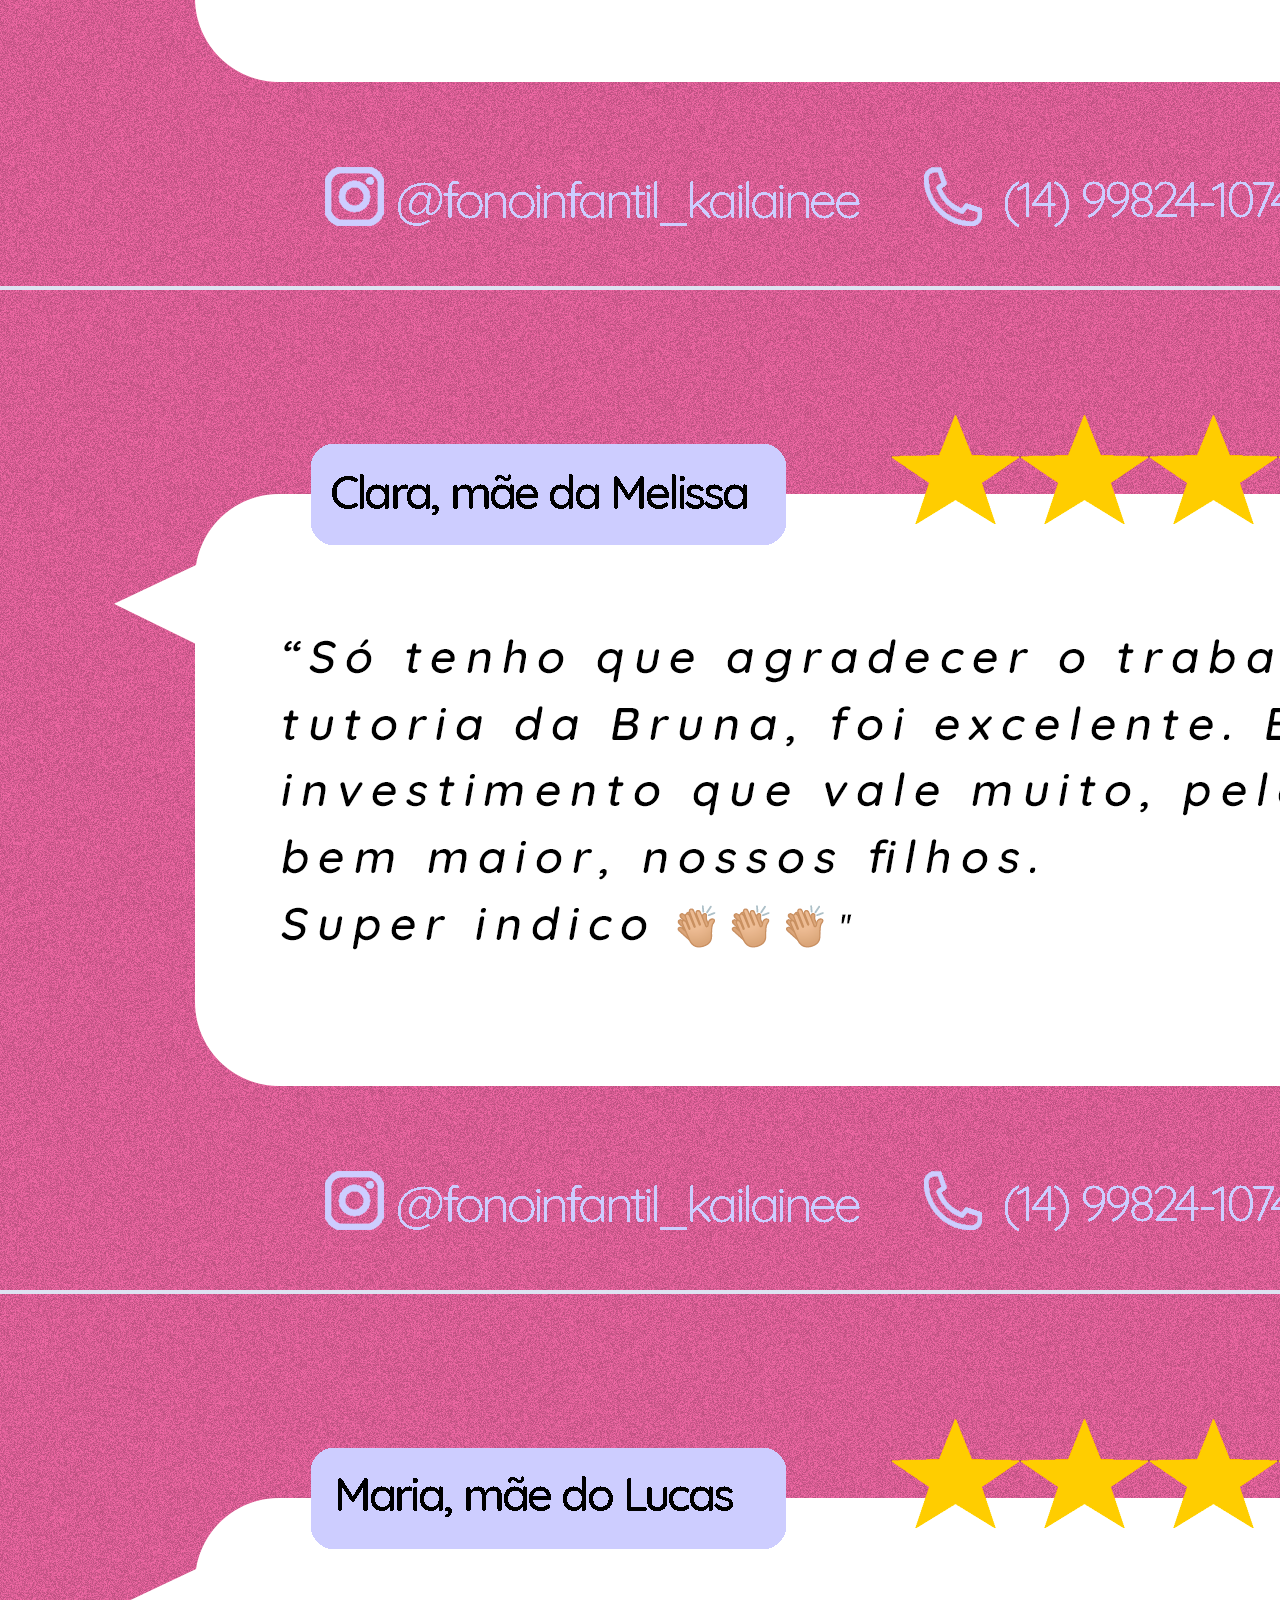
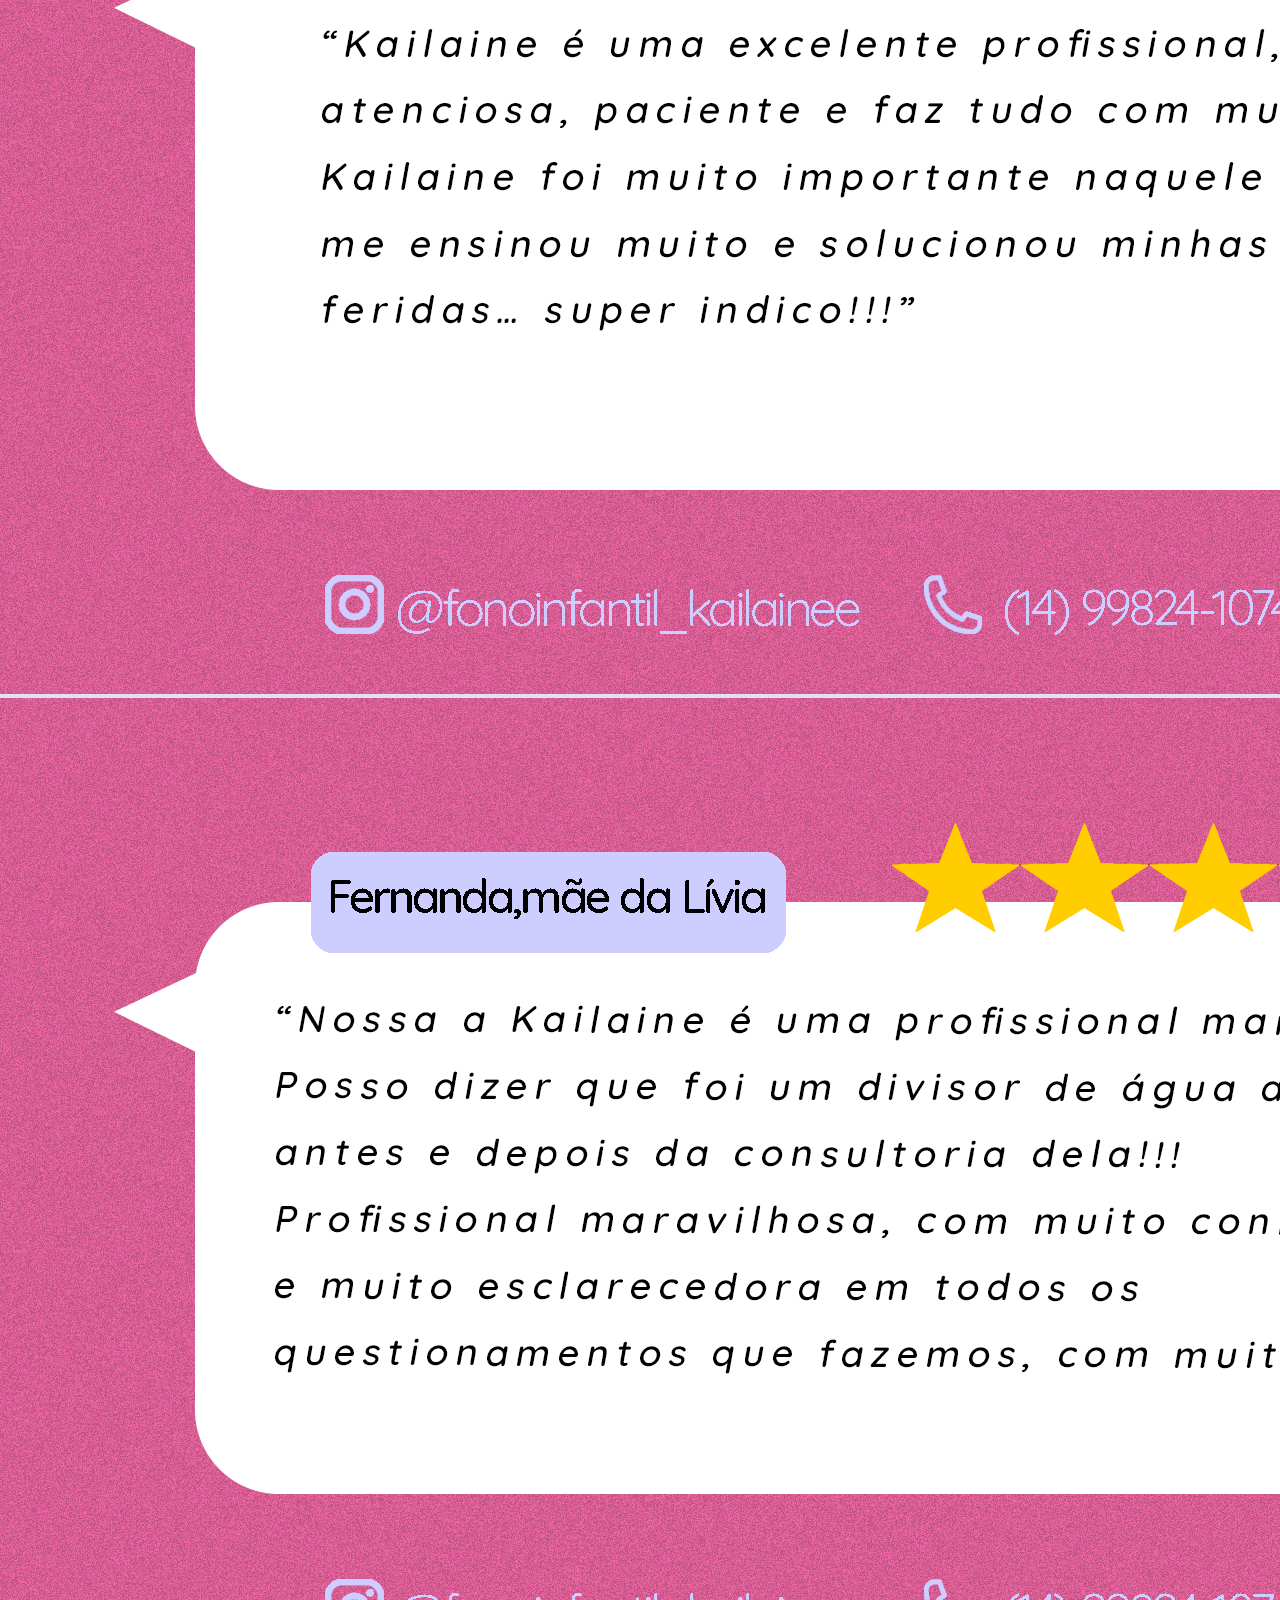
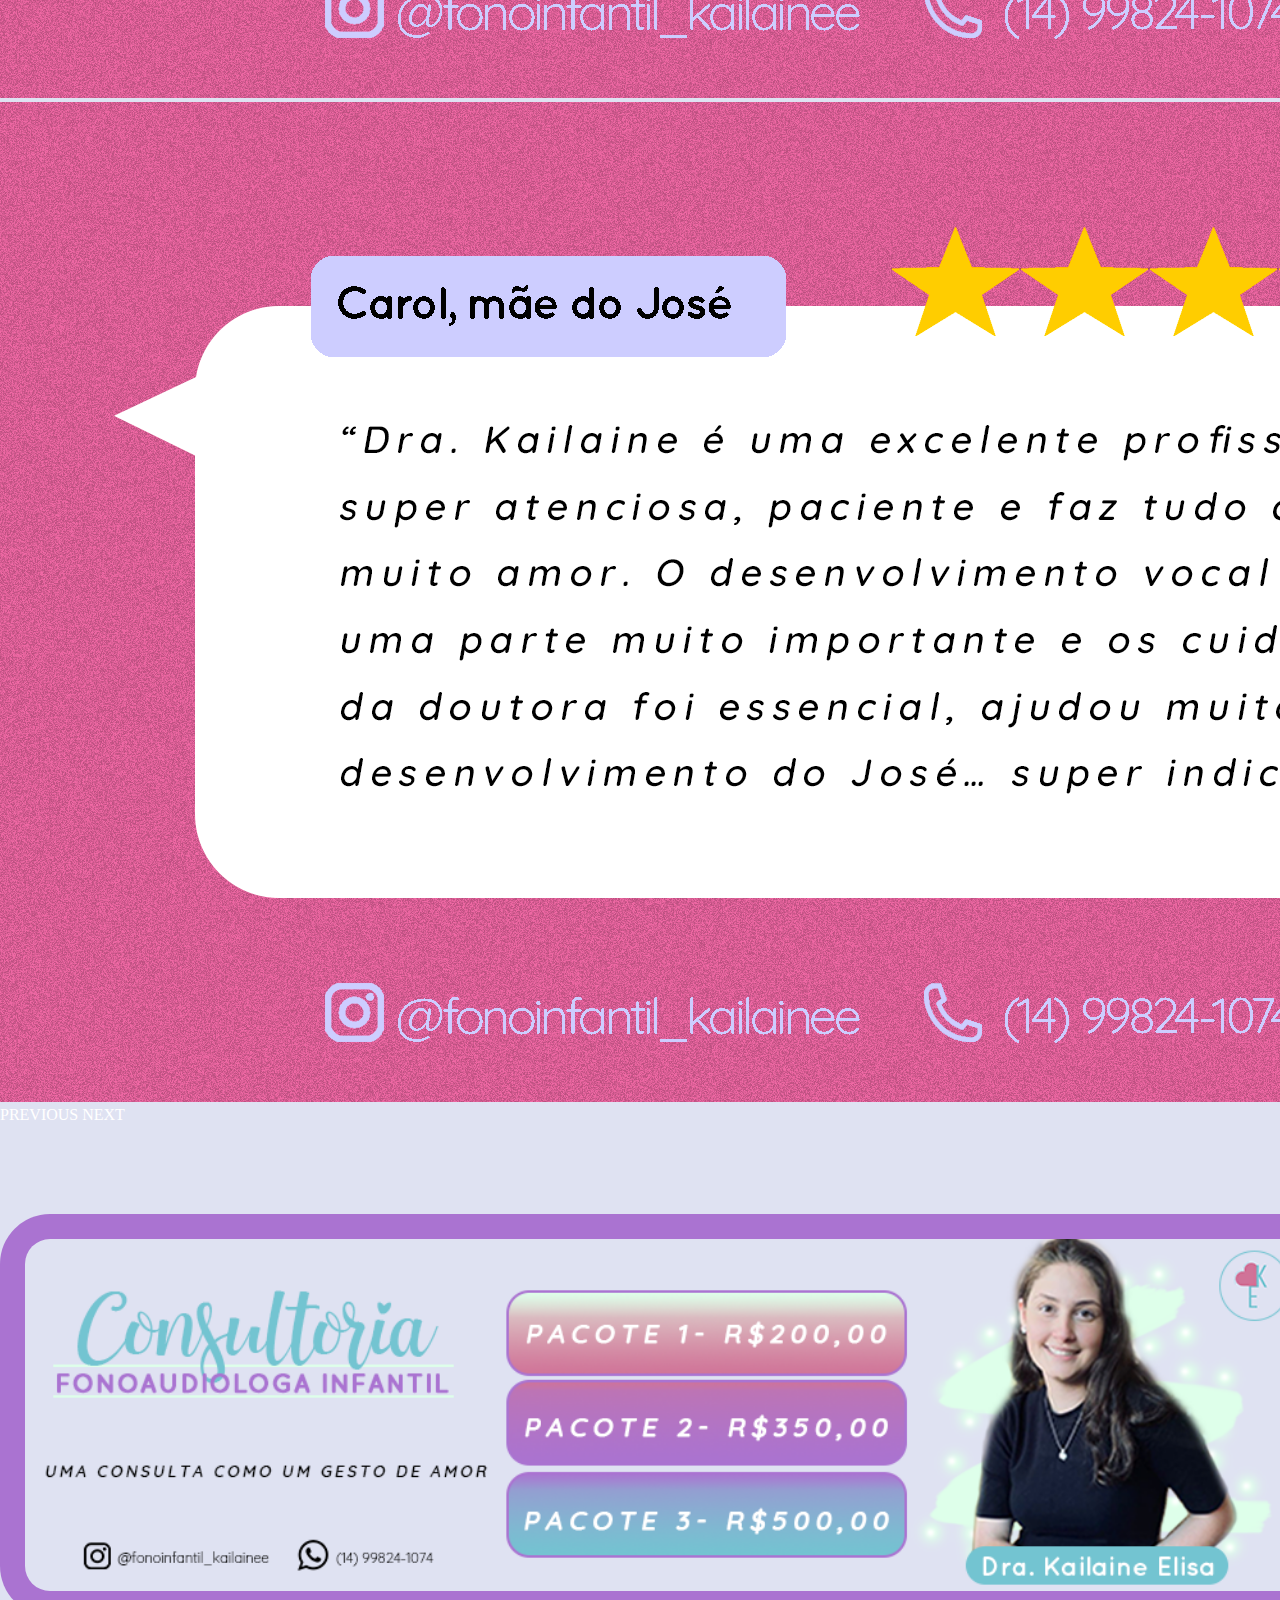
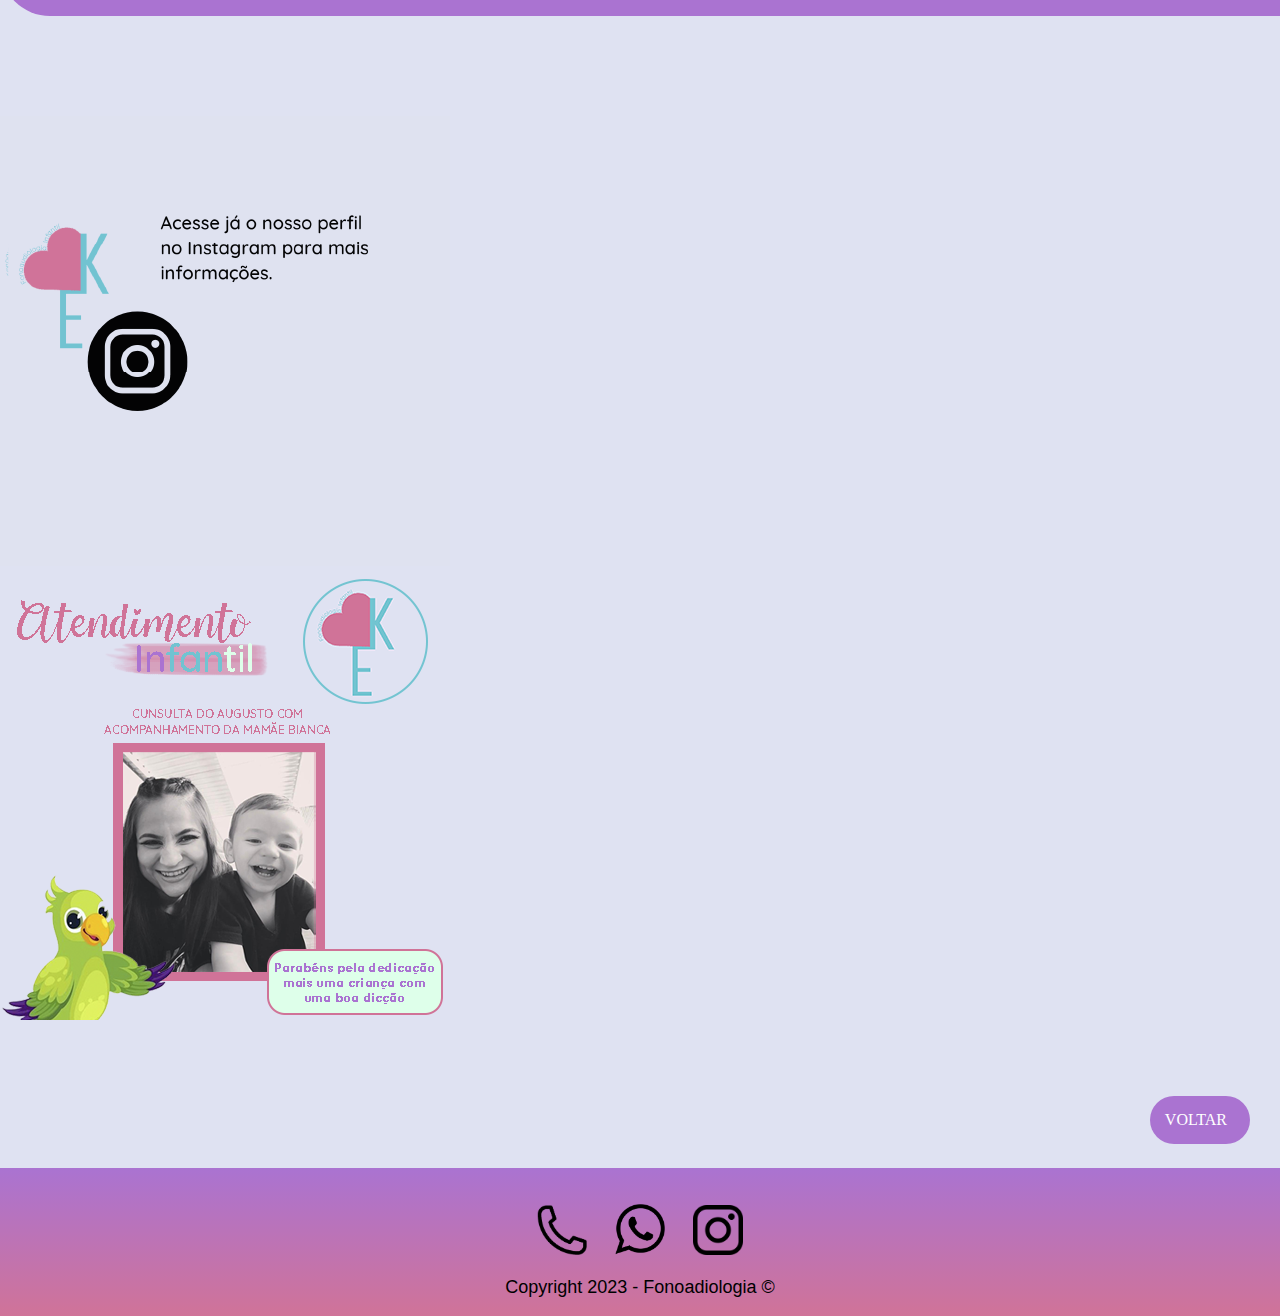
<file: servicos.html>
<!DOCTYPE html>
<html lang="pt-br">
<head>
    <meta charset="UTF-8">
    <meta http-equiv="X-UA-Compatible" content="IE=edge">
    <meta name="viewport" content="width=device-width, initial-scale=1.0">
    <title>Serviços</title>
    <title>Informações</title>
    <link rel="stylesheet" href="https://stackpath.bootstrapcdn.com/bootstrap/4.1.3/css/bootstrap.min.css" integrity="sha384-MCw98/SFnGE8fJT3GXwEOngsV7Zt27NXFoaoApmYm81iuXoPkFOJwJ8ERdknLPMO" crossorigin="anonymous">
    <link rel="sgortcut icon" href="Imagens/logo transparente.png" type="image/x-icon">
    <link rel="stylesheet" type="text/css" href="style/style.css">
    <script>

    </script>
</head>
<body id="serviços" class="background">
    <header>
        <div class="menu_top">
            <div class="menu_top">
                <img class="m-3" src="Imagens/Logo2.jpg"  height="77%">
            </div>
        </div>
        <ul class="nav justify-content-center menu">
            <li class="nav-item">
              <a class="nav-link active" href="index.html">Home</a>
            </li>
            <li class="nav-item">
              <a class="nav-link" href="informacoes.html">Informações</a>
            </li>
            <li class="nav-item">
              <a class="nav-link serviços" href="servicos.html">Serviços</a>
            </li>
            <li class="nav-item">
                <a class="nav-link" href="aplicativo.html">Aplicativo</a>
            </li>
            <li class="nav-item">
                <a class="nav-link" href="contato.html">Contato</a>
            </li>  
        </ul>
    </header>
    <main>
        <div class="row">
            <div class="col-lg-4 col-sm-12">
                <figure class="maps2">
                    <img src="Imagens/kakai.jfif" width="70%">
                </figure>

            </div>
            <div class="col-lg-12 col-sm-12">                   
                 <p style="text-align: center;">"A consulta dinâmica é a melhor forma de aprender com qualidade e de maneira divertida".</p>
                <h2 style="text-align: center;" class="">Doutora especializada em atendimento infantil.</h2>
            </div>
        </div>
        
    
      
        <br>   <br> <br> <br>  <br>
        <div class="row m-5">
            <figure class="img1 col-lg-4 col-md-4 col-sm-6 col-xs-12">
                <img src="Imagens/F1.png"  width="250" height="300"alt="foto" alt="foto">
                <br> <br>
                <figcaption><h2>Acompanhamento de perto</h2></figcaption>
            </figure>

            <figure class="img1 col-lg-4 col-md-4 col-sm-6 col-xs-12">
                <img src="Imagens/F3.jpg"  width="250" height="300"alt="foto" alt="foto02">
                <br> <br>
                <figcaption><h2>Consultas dinâmicas</h2></figcaption>
            </figure>
            
            <figure class="img1 col-lg-4 col-md-4 col-sm-6 col-xs-12">
                <img src="Imagens/F2.png"  width="250" height="300" alt="foto">
                <br> <br>
                <figcaption><h2>Complemento no App</h2> </figcaption>
            </figure>
        </div>
        <br>   <br> <br> <br>  <br>


        <div id="carouselExampleControls" class="carousel slide" data-ride="carousel">
            <div class="carousel-inner">
                <div class="carousel-item active">
                    <img class="d-block w-100" src="Imagens/Banner-7-(Augusto).png" alt="First slide">
                </div>
                <div class="carousel-item">
                    <img class="d-block w-100" src="Imagens/Banner-7-(Melissa).png" alt="Second slide">
                </div>
                <div class="carousel-item">
                    <img class="d-block w-100" src="Imagens/Banner-7-(Lucas).png" alt="Third slide">
                </div>
                <div class="carousel-item">
                    <img class="d-block w-100" src="Imagens/Banner-7-(Lívia).png" alt="Fourth slide">
                </div>
                <div class="carousel-item">
                    <img class="d-block w-100" src="Imagens/Banner 7.png" alt="Fifth slide">
                </div>
            </div>
            <a class="carousel-control-prev" href="#carouselExampleControls" role="button" data-slide="prev">
                <span class="carousel-control-prev-icon" aria-hidden="true"></span>
                <span class="sr-only">Previous</span>
            </a>
            <a class="carousel-control-next" href="#carouselExampleControls" role="button" data-slide="next">
                <span class="carousel-control-next-icon" aria-hidden="true"></span>
                <span class="sr-only">Next</span>
            </a>
        </div>
        <br>   <br> <br> <br>  <br>

        <figure>
            <img class="banner2" src="Imagens/Banner 2.png" width="100%">
        </figure>
        <div class="clear"></div>

        <div class="">
            <div class="row m-5">
                <div class="col-sm-12 col-lg-6">
                    <figure class="">
                        <img src="Imagens/servicos.png" height="50%" >
                    </figure>
                </div>
                
                <div class="col-sm-12 col-lg-6">
                    <figure class="">
                        <img src="Imagens/Banner 6.png" height="50%">
                    </figure>
                </div>
            </div>
        </div>
        <br> <br> <br> <br>
        <nav class="voltar">
            <a href="index.html">Voltar</a> &nbsp;
        </nav>
        <br> <br>


        
    </main>
    <br> <br> 
    <div class="clear"></div>
    <footer>
        <div class="roda">
            <br>
            <br>
            <a href="tel: +55(14)998241074" target="_blank">
            <img src="Imagens/Telefone.png"  alt="Icone telefone" title="Número de telefone" width="50">
            </a> &nbsp; &nbsp; &nbsp;
            <a href="https://wa.me/5514998241074?text=sua%mensagem" target="_blank">
            <img src="Imagens/whats_logo_01.png"  alt="Logo Whatsapp" title="Whatsapp" width="50">
            </a> &nbsp; &nbsp; &nbsp;
            <a href="https://wa.me/5514998241074?text=sua%mensagem" target="_blank">
            <img src="Imagens/inst_logo_01.png"  alt="Logo Instagram" title="Instagram" width="50">
            </a>
            <br>
            <br>
            <p>Copyright 2023 - Fonoadiologia &copy;</p>
            <br>
        </div>
    </footer>
    <script src="https://ajax.googleapis.com/ajax/libs/jquery/2.1.1/jquery.min.js"></script>
  
    <!-- Importando o js do bootstrap -->
    <script src="https://maxcdn.bootstrapcdn.com/bootstrap/3.3.7/js/bootstrap.min.js" integrity="sha384-Tc5IQib027qvyjSMfHjOMaLkfuWVxZxUPnCJA7l2mCWNIpG9mGCD8wGNIcPD7Txa" crossorigin="anonymous"></script>
    <!-- JavaScript (Opcional) -->
    <!-- jQuery primeiro, depois Popper.js, depois Bootstrap JS -->
    <script src="https://code.jquery.com/jquery-3.3.1.slim.min.js" integrity="sha384-q8i/X+965DzO0rT7abK41JStQIAqVgRVzpbzo5smXKp4YfRvH+8abtTE1Pi6jizo" crossorigin="anonymous"></script>
    <script src="https://cdnjs.cloudflare.com/ajax/libs/popper.js/1.14.3/umd/popper.min.js" integrity="sha384-ZMP7rVo3mIykV+2+9J3UJ46jBk0WLaUAdn689aCwoqbBJiSnjAK/l8WvCWPIPm49" crossorigin="anonymous"></script>
    <script src="https://stackpath.bootstrapcdn.com/bootstrap/4.1.3/js/bootstrap.min.js" integrity="sha384-ChfqqxuZUCnJSK3+MXmPNIyE6ZbWh2IMqE241rYiqJxyMiZ6OW/JmZQ5stwEULTy" crossorigin="anonymous"></script>
</body>
</html>
</file>
<file: style/style.css>
*{
    margin: 0 auto;
    padding: 0;
}
#home .home{
    background-color:#DEFFEA;
    color: black;
    border-radius: 50px;
}
#home .home a{
    color: black;
}
#depoimento .depoimento{
    background-color:#DEFFEA;
    color: black;
    border-radius: 50px;
}
#depoimento .depoimento a{
    color: black;
}
#aplicativo .aplicativo{
    background-color:#DEFFEA;
    color: black;
    border-radius: 50px;
}
#aplicativo .aplicativo a{
    color: black;
}
#contato .contato{
    background-color:#DEFFEA;
    color: black;
    border-radius: 50px;
}
#contato .contato a{
    color: black;
}
#informações .informações{
    background-color:#DEFFEA;
    color: black;
    border-radius: 50px;
}
#informações .informações a{
    color: black;
}
#nosso_espaço .nosso_espaço{
    background-color:#DEFFEA;
    color: black;
    border-radius: 50px;
}
#nosso_espaço .nosso_espaço a{
    color: black;
}
#serviços .serviços{
    background-color:#DEFFEA;
    color: black;
    border-radius: 50px;
}
#serviços .serviços a{
    background-color:#DEFFEA;
    color: black;
    border-radius: 50px;
}
header{
    position: fixed;
    top: 0;
    left: 0;
    width: 100%;
}
p{
    font-family: 'Trebuchet MS', 'Lucida Sans Unicode', 'Lucida Grande', 'Lucida Sans', Arial, sans-serif;
}
a{
    text-decoration: none;
    color: white;
    text-transform: uppercase;
}
a:hover{
    color: black;
}
.menu_top{
    width: 100%;
    height: 180px;
    border-top: 10px solid #AA73D1;
    background-color: #dfe2f2;

}
.menu_top img{
    margin-left: 25px;
}

.top_esp{
    width: 140px;
    float: left;
    padding: 25px;
}

.menu{
    background-color: #AA73D1;


}

ul li{
    background-color:#AA73D1;
    width: 150px;
    height: 50px;
    line-height: 38px;
    text-align: center;

}

ul{
    padding: 0;

}

ul li:hover{
    background-color:#DEFFEA;
    color: black;
    border-radius: 50px;

}

.clear{
    clear: both;
}

.frase{
    text-align: center;
    float: right;
    margin-right: 70px;
    margin-top: 100px;
    font-family: 'Trebuchet MS', 'Lucida Sans Unicode', 'Lucida Grande', 'Lucida Sans', Arial, sans-serif;
    font-size: x-large;
    line-height: 35px;

}
.frase2{
    text-align: center;
    float: right;
    margin-right: 70px;
    margin-top: 7.5%;
    font-family: 'Trebuchet MS', 'Lucida Sans Unicode', 'Lucida Grande', 'Lucida Sans', Arial, sans-serif;
    font-size: x-large;
    line-height: 35px;
    margin-left: 75px;
}
.frase3{
    text-align: center;
    float: right;
    margin-right: 175px;
    margin-top: px;
    font-family: 'Trebuchet MS', 'Lucida Sans Unicode', 'Lucida Grande', 'Lucida Sans', Arial, sans-serif;
    font-size: xx-large;
    line-height: 35px;
}
.frase4{
    text-align: center;
    margin-left: 55px;
    margin-right: 75px;
    margin-top: 20%;
    font-family: 'Trebuchet MS', 'Lucida Sans Unicode', 'Lucida Grande', 'Lucida Sans', Arial, sans-serif;
    font-size: x-large;
    line-height: 35px;
}
.frase5{
    text-align: center;
    float: right;
    margin-left: 50px;
    margin-right: 160px;
    margin-top: 400px;
    font-family: 'Trebuchet MS', 'Lucida Sans Unicode', 'Lucida Grande', 'Lucida Sans', Arial, sans-serif;
    font-size: xx-large;
    line-height: 35px;
}
.frase5 img{
    margin-top: -150px;
    margin-left: 50px;
    margin-right: 160px;
}
.frase6{
    text-align: center;
    float: center;
    margin-top: 270px;
    font-family: 'Trebuchet MS', 'Lucida Sans Unicode', 'Lucida Grande', 'Lucida Sans', Arial, sans-serif;
    font-size: xx-large;
    line-height: 35px;
}
.frase7{
    text-align: center;
    float: center;
    margin-top: -25px;
    font-family: 'Trebuchet MS', 'Lucida Sans Unicode', 'Lucida Grande', 'Lucida Sans', Arial, sans-serif;
    font-size: xx-large;
    line-height: 35px;
}
.frase_home{
    text-align: center;
    float: right;
    margin-right: 1%;
    margin-top: 115px;
    font-family: 'Trebuchet MS', 'Lucida Sans Unicode', 'Lucida Grande', 'Lucida Sans', Arial, sans-serif;
    font-size: 150%;
    line-height: 35px;

}
.subtítulo{
    text-align: center;
    float: left;
    margin-right: 70px;
    margin-top: -10px;
    font-family: 'Trebuchet MS', 'Lucida Sans Unicode', 'Lucida Grande', 'Lucida Sans', Arial, sans-serif;
    font-size: x-large;
    line-height: 40px;
    margin-left: 95px;

}
.subtítulo2{
    text-align: center;
    float: center;
    margin-top: -50px;
    font-family: 'Trebuchet MS', 'Lucida Sans Unicode', 'Lucida Grande', 'Lucida Sans', Arial, sans-serif;
    font-size: x-large;
    line-height: 40px;
}
.título{
    text-align: center;
    float: right;
    margin-right: 70px;
    margin-top: 125px;
    font-family: 'Trebuchet MS', 'Lucida Sans Unicode', 'Lucida Grande', 'Lucida Sans', Arial, sans-serif;
    font-size: x-large;
    line-height: 40px;
    margin-left: 75px;
    margin-bottom: -25px;
}


.img1{
    text-align: center;
}
.colums{
    columns: 3;
    margin: 15px;
}
.roda{
    text-align: center;
    background: linear-gradient(#AA73D1, #d07398)
}
.voltar{
    float: right;
    margin-right: 30px;
    background-color:#AA73D1;
    padding: 15px;
    border-radius: 50px;
}
.download{
    text-align: center;
    float: center;
    margin-top: 50px;
    margin-right: 32.5%;
    margin-left: 30%;
    background-color:#AA73D1;
    padding: 22.5px;
    border-radius: 50px;
    }
    .download a{
        color:black ;
    }
    .download img{
        margin-bottom: -2.5px;
        margin-left: 45%px;
    }
.maps{
    float:left;
    margin-top: 25%;
}
.maps img{
    margin-left: 17.5%;
    border-radius: 50%;
    margin-top: 80px;
}

.maps2 img{
    margin-left: 15%;
    margin-top: 280px;    
    border-radius: 50%;
   
}
.maps3{
    float:left;
    margin-top: 50px;
    margin-right: 20px;
    margin-left: 30px;
}
.maps3 img{
    float:left;
    border-radius: 90%;
    margin-left: 150px;
}
.img{
    text-align: center;
    margin: 15px;
    border-radius:30% ;
}
.img img{
    width: 33%;
    border-radius: 30%;
}
.img1 img{
    width: 100%;
    border-radius: 30%;
}
.img2 img{
    width: 100%;
    border-radius: 30%;
}
.background{
    background-color: #DFE2F2;

}
.banner{
    margin-top: 230px;
}
.roda p{
    font-size: large;
}
.serv_float{
    float: left;
}

.ze{
    margin-top: 210px;
}
.meio{
    background-color: #DFE2F2;
    padding: 30px;;
    height: 400px;
}

.meio_esq{
    float: left;
    width: 59%;

}
.meio_dir{
    float: left;
    width: 38%;
}
.meio_dir img{
    width: 80%;
    margin-top: 50px;
    border-radius: 30%;
}

.banner4{
    float: left;
    margin-top: 300px;
}
.banners img{
    float: center;
    margin: 15%;
    border: 15px solid #AA73D1;
    border-radius: 5%;
}
figure h2{
    font-family: 'Trebuchet MS', 'Lucida Sans Unicode', 'Lucida Grande', 'Lucida Sans', Arial, sans-serif;
}
.Qrcode{
    padding-left: 25%;
    margin-top: 5%;
}
.Qrcode img{
    border: 40px solid #AA73D1;
    border-radius: 30%;
}
.logo{
    margin-top: 100px;
    margin-left: -300px;
    padding: 150px;
}
.banner6 img{
    float: right;
    margin-top: 250px;
}
.frase p{
    margin-top: -275px;
    margin-left: 350px;
}

.depoimento_icone{
    margin-right: -100px;
}

.contato1{
    float: center;
    margin-left: 0px;
}
.loc_dir{
    float: center;
    margin-top: -175px;
}

.loc{
    margin-left: 50px;
    float: center;
}
.insta_depo{
    margin-top: -25px;
    margin-left: -100px;
}
.banner2{
    float: left;
    background-color:#AA73D1;
    padding: 25px;
    border-radius: 50px;
    margin-bottom: 100px;
    }
.banner2 img{
    margin-bottom: -10px;
    margin-right: 10px;
}
header{
    z-index: 1;
}
.contato_fra{
    float: right;
}
</file>
